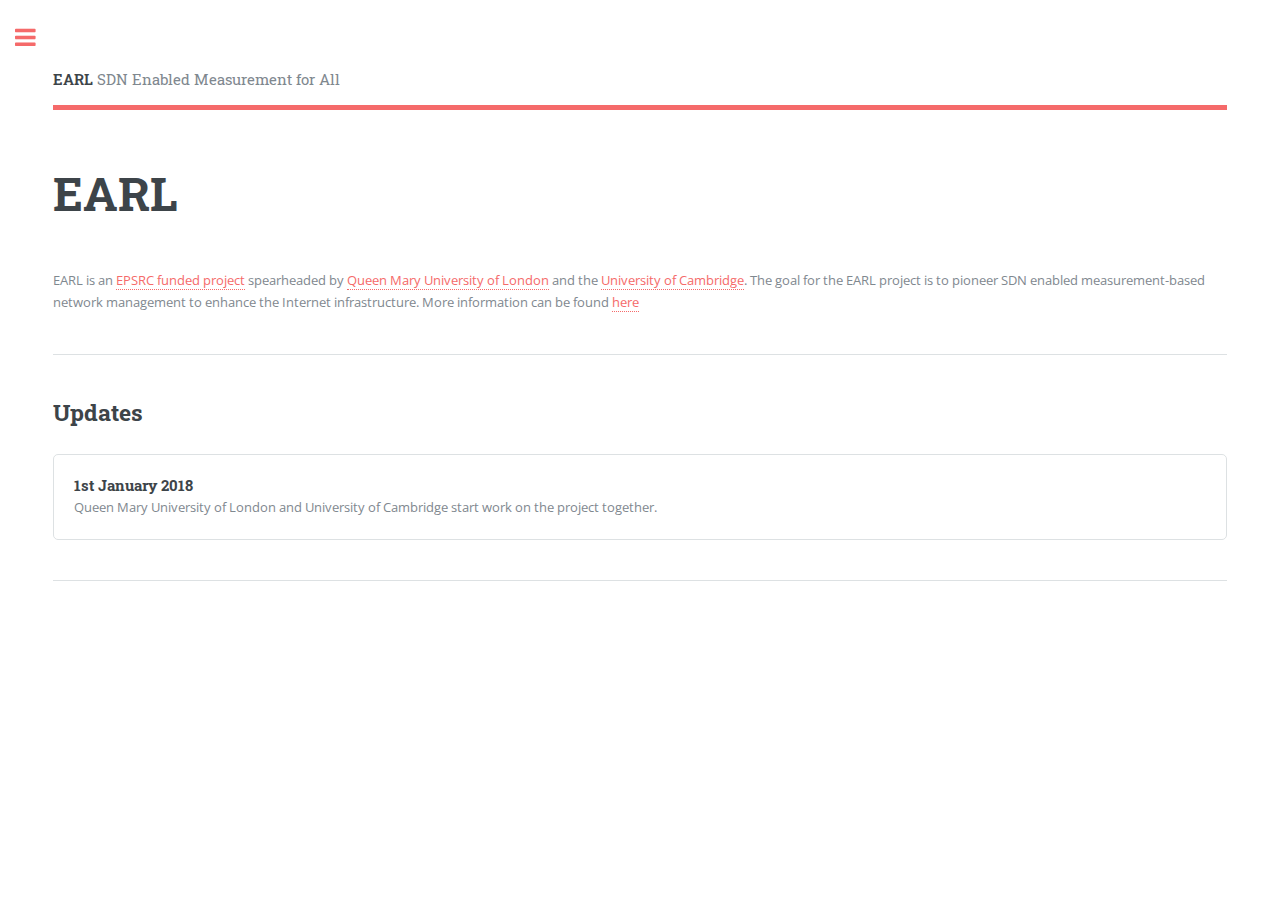
<file: index.html>
<!DOCTYPE HTML><!--
	Editorial by HTML5 UP
	html5up.net | @ajlkn
	Free for personal and commercial use under the CCA 3.0 license (html5up.net/license)
--><html><head><title>EARL - SDN Enabled Measurement for All</title><meta charset="utf-8"><meta name="viewport" content="width=device-width,initial-scale=1,user-scalable=no"><!--[if lte IE 8]><script src="assets/js/ie/html5shiv.js"></script><![endif]--><link rel="stylesheet" href="assets/css/main.css"><!--[if lte IE 9]><link rel="stylesheet" href="assets/css/ie9.css" /><![endif]--><!--[if lte IE 8]><link rel="stylesheet" href="assets/css/ie8.css" /><![endif]--></head><body><!-- Wrapper --><div id="wrapper"><!-- Main --><div id="main"><div class="inner"><!-- Header --><header id="header"><a href="index.html" class="logo"><strong>EARL</strong> SDN Enabled Measurement for All</a></header><!-- Content --><section><header class="main"><h1>EARL</h1></header><p>EARL is an <a href="http://gow.epsrc.ac.uk/NGBOViewGrant.aspx?GrantRef=EP/P025374/1">EPSRC funded project</a> spearheaded by <a href="http://www.qmul.ac.uk/">Queen Mary University of London</a> and the <a href="http://www.cam.ac.uk/">University of Cambridge</a>. The goal for the EARL project is to pioneer SDN enabled measurement-based network management to enhance the Internet infrastructure. More information can be found <a href="about.html">here</a></p><hr class="major"><h2>Updates</h2><div class="box"><h4>1st January 2018</h4>Queen Mary University of London and University of Cambridge start work on the project together.</div><hr class="major"></section></div></div><!-- Sidebar --><div id="sidebar"><div class="inner"><!-- Menu --><nav id="menu"><header class="major"><h2>Menu</h2></header><ul><li><a href="index.html">Home</a></li><li><a href="earlnet.html">EARLnet</a></li><li><a href="consortium.html">Consortium</a></li><li><a href="dissemination.html">Dissemination</a></li><li><a href="jobs.html">Jobs</a></li><li><a href="people.html">People</a></li><li><a href="code.html">Code</a></li><li><a href="about.html">About</a></li></ul></nav><!-- Section --><section><header class="major"><h2>Get in touch</h2></header><ul class="contact"><li class="fa-envelope-o"><a href="#">earl at qmul.ac.uk</a></li><li class="fa-home">United Kingdom</li></ul></section><!-- Footer --><footer id="footer"><p class="copyright">&copy; Untitled. All rights reserved. Demo Images: <a href="https://unsplash.com">Unsplash</a>. Design: <a href="https://html5up.net">HTML5 UP</a>.</p></footer></div></div></div><!-- Scripts --><script src="assets/js/jquery.min.js"></script><script src="assets/js/skel.min.js"></script><script src="assets/js/util.js"></script><!--[if lte IE 8]><script src="assets/js/ie/respond.min.js"></script><![endif]--><script src="assets/js/main.js"></script></body></html>
</file>
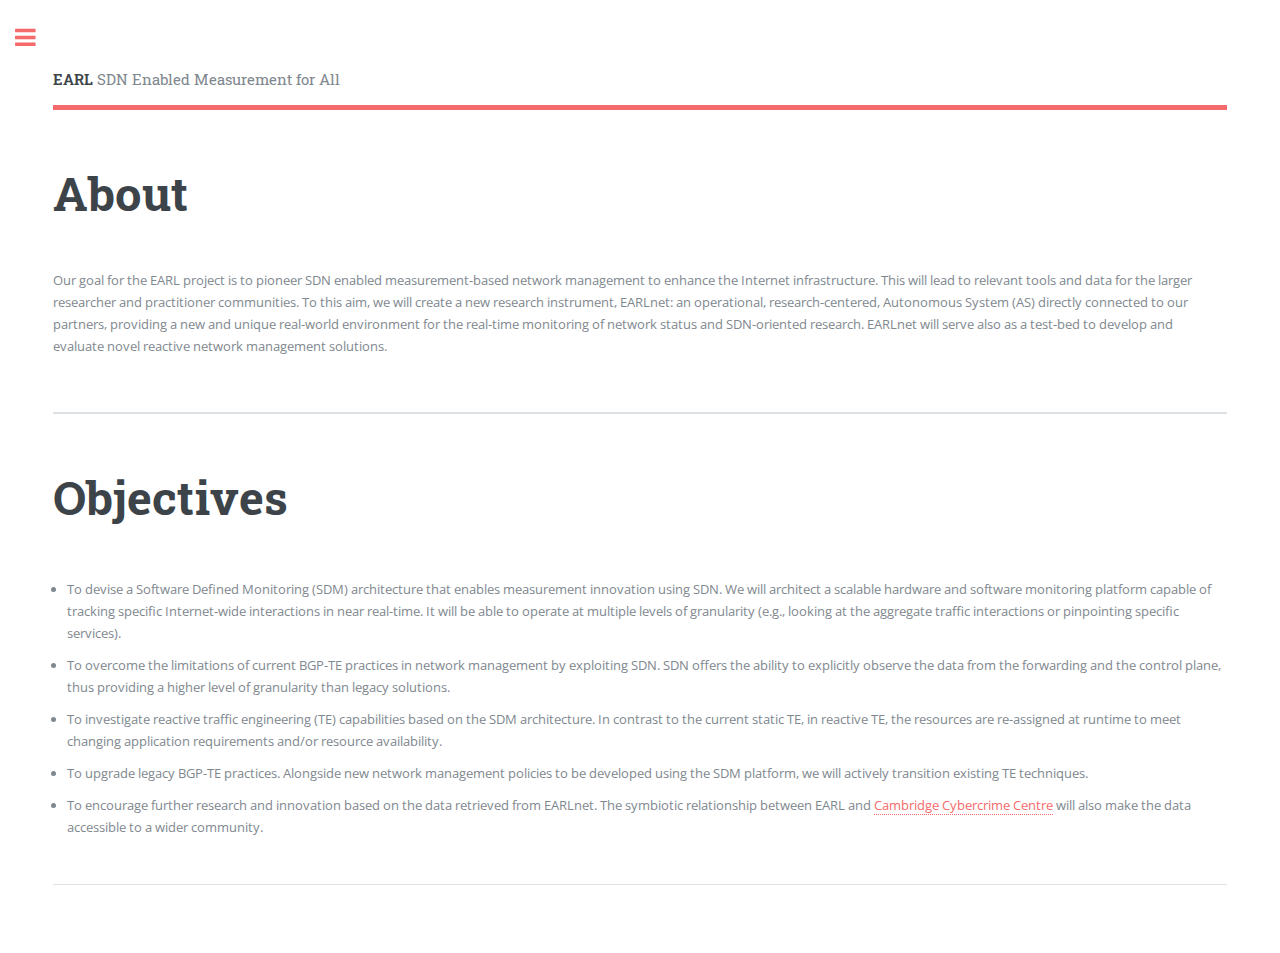
<file: about.html>
<!DOCTYPE HTML><!--
	Editorial by HTML5 UP
	html5up.net | @ajlkn
	Free for personal and commercial use under the CCA 3.0 license (html5up.net/license)
--><html><head><title>EARL - SDN Enabled Measurement for All</title><meta charset="utf-8"><meta name="viewport" content="width=device-width,initial-scale=1,user-scalable=no"><!--[if lte IE 8]><script src="assets/js/ie/html5shiv.js"></script><![endif]--><link rel="stylesheet" href="assets/css/main.css"><!--[if lte IE 9]><link rel="stylesheet" href="assets/css/ie9.css" /><![endif]--><!--[if lte IE 8]><link rel="stylesheet" href="assets/css/ie8.css" /><![endif]--></head><body><!-- Wrapper --><div id="wrapper"><!-- Main --><div id="main"><div class="inner"><!-- Header --><header id="header"><a href="index.html" class="logo"><strong>EARL</strong> SDN Enabled Measurement for All</a></header><!-- Content --><section><header class="main"><h1>About</h1></header><p>Our goal for the EARL project is to pioneer SDN enabled measurement-based network management to enhance the Internet infrastructure. This will lead to relevant tools and data for the larger researcher and practitioner communities. To this aim, we will create a new research instrument, EARLnet: an operational, research-centered, Autonomous System (AS) directly connected to our partners, providing a new and unique real-world environment for the real-time monitoring of network status and SDN-oriented research. EARLnet will serve also as a test-bed to develop and evaluate novel reactive network management solutions.</p></section><!-- Content --><section><header class="main"><h1>Objectives</h1></header><ul><li>To devise a Software Defined Monitoring (SDM) architecture that enables measurement innovation using SDN. We will architect a scalable hardware and software monitoring platform capable of tracking specific Internet-wide interactions in near real-time. It will be able to operate at multiple levels of granularity (e.g., looking at the aggregate traffic interactions or pinpointing specific services).</li><li>To overcome the limitations of current BGP-TE practices in network management by exploiting SDN. SDN offers the ability to explicitly observe the data from the forwarding and the control plane, thus providing a higher level of granularity than legacy solutions.</li><li>To investigate reactive traffic engineering (TE) capabilities based on the SDM architecture. In contrast to the current static TE, in reactive TE, the resources are re-assigned at runtime to meet changing application requirements and/or resource availability.</li><li>To upgrade legacy BGP-TE practices. Alongside new network management policies to be developed using the SDM platform, we will actively transition existing TE techniques.</li><li>To encourage further research and innovation based on the data retrieved from EARLnet. The symbiotic relationship between EARL and <a href="https://www.cambridgecybercrime.uk/">Cambridge Cybercrime Centre</a> will also make the data accessible to a wider community.</li></ul><hr class="major"></section></div></div><!-- Sidebar --><div id="sidebar"><div class="inner"><!-- Menu --><nav id="menu"><header class="major"><h2>Menu</h2></header><ul><li><a href="index.html">Home</a></li><li><a href="earlnet.html">EARLnet</a></li><li><a href="consortium.html">Consortium</a></li><li><a href="dissemination.html">Dissemination</a></li><li><a href="jobs.html">Jobs</a></li><li><a href="people.html">People</a></li><li><a href="code.html">Code</a></li><li><a href="about.html">About</a></li></ul></nav><!-- Section --><section><header class="major"><h2>Get in touch</h2></header><ul class="contact"><li class="fa-envelope-o"><a href="#">earl at qmul.ac.uk</a></li><li class="fa-home">United Kingdom</li></ul></section><!-- Footer --><footer id="footer"><p class="copyright">&copy; Untitled. All rights reserved. Demo Images: <a href="https://unsplash.com">Unsplash</a>. Design: <a href="https://html5up.net">HTML5 UP</a>.</p></footer></div></div></div><!-- Scripts --><script src="assets/js/jquery.min.js"></script><script src="assets/js/skel.min.js"></script><script src="assets/js/util.js"></script><!--[if lte IE 8]><script src="assets/js/ie/respond.min.js"></script><![endif]--><script src="assets/js/main.js"></script></body></html>
</file>
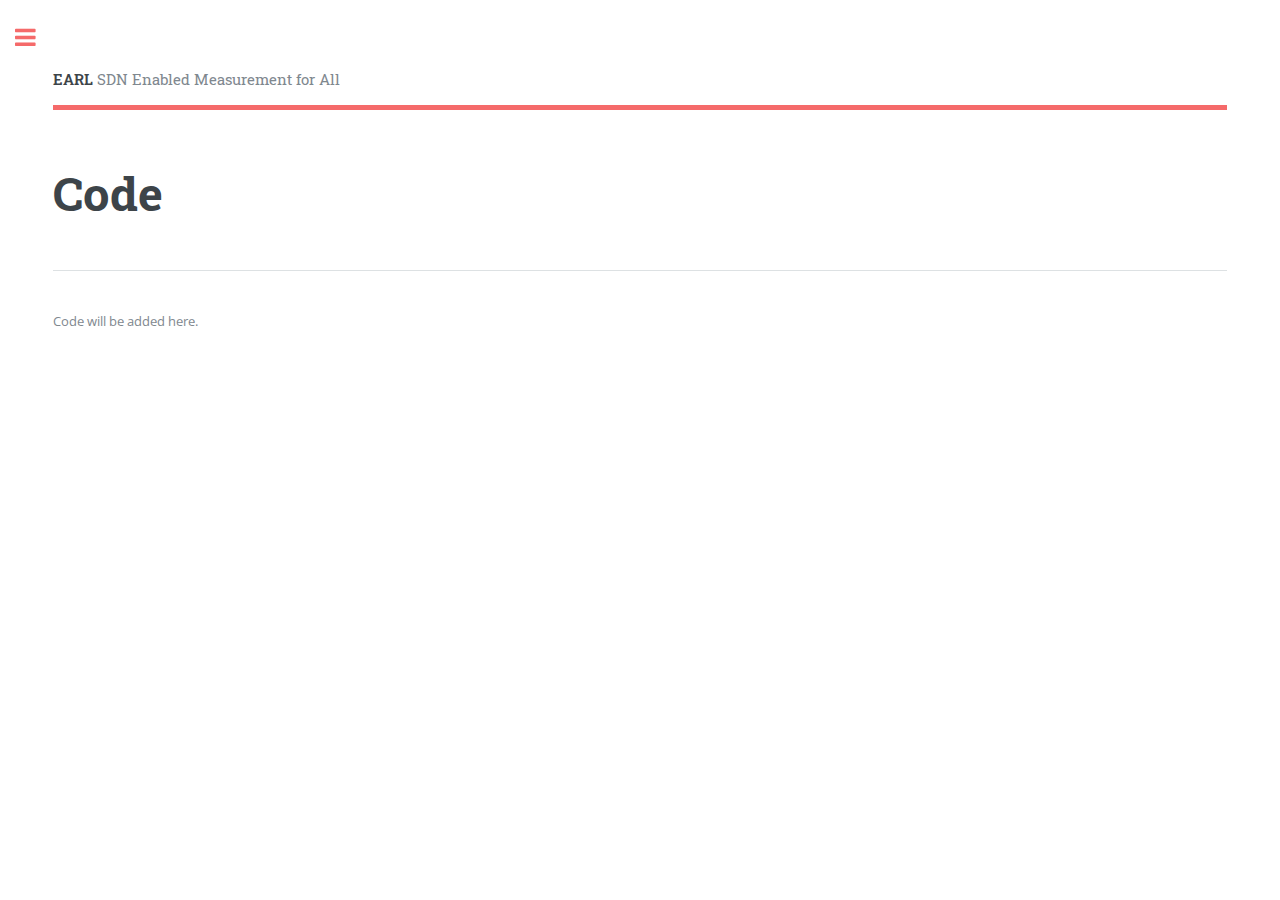
<file: code.html>
<!DOCTYPE HTML><!--
	Editorial by HTML5 UP
	html5up.net | @ajlkn
	Free for personal and commercial use under the CCA 3.0 license (html5up.net/license)
--><html><head><title>EARL - SDN Enabled Measurement for All</title><meta charset="utf-8"><meta name="viewport" content="width=device-width,initial-scale=1,user-scalable=no"><!--[if lte IE 8]><script src="assets/js/ie/html5shiv.js"></script><![endif]--><link rel="stylesheet" href="assets/css/main.css"><!--[if lte IE 9]><link rel="stylesheet" href="assets/css/ie9.css" /><![endif]--><!--[if lte IE 8]><link rel="stylesheet" href="assets/css/ie8.css" /><![endif]--></head><body><!-- Wrapper --><div id="wrapper"><!-- Main --><div id="main"><div class="inner"><header id="header"><a href="index.html" class="logo"><strong>EARL</strong> SDN Enabled Measurement for All</a></header><!-- Content --><section><header class="main"><h1>Code</h1></header><hr class="major"><p>Code will be added here.</p></section></div></div><!-- Sidebar --><div id="sidebar"><div class="inner"><!-- Menu --><nav id="menu"><header class="major"><h2>Menu</h2></header><ul><li><a href="index.html">Home</a></li><li><a href="earlnet.html">EARLnet</a></li><li><a href="consortium.html">Consortium</a></li><li><a href="dissemination.html">Dissemination</a></li><li><a href="jobs.html">Jobs</a></li><li><a href="people.html">People</a></li><li><a href="code.html">Code</a></li><li><a href="about.html">About</a></li></ul></nav><!-- Section --><section><header class="major"><h2>Get in touch</h2></header><ul class="contact"><li class="fa-envelope-o"><a href="#">earl at qmul.ac.uk</a></li><li class="fa-home">United Kingdom</li></ul></section><!-- Footer --><footer id="footer"><p class="copyright">&copy; Untitled. All rights reserved. Demo Images: <a href="https://unsplash.com">Unsplash</a>. Design: <a href="https://html5up.net">HTML5 UP</a>.</p></footer></div></div></div><!-- Scripts --><script src="assets/js/jquery.min.js"></script><script src="assets/js/skel.min.js"></script><script src="assets/js/util.js"></script><!--[if lte IE 8]><script src="assets/js/ie/respond.min.js"></script><![endif]--><script src="assets/js/main.js"></script></body></html>
</file>
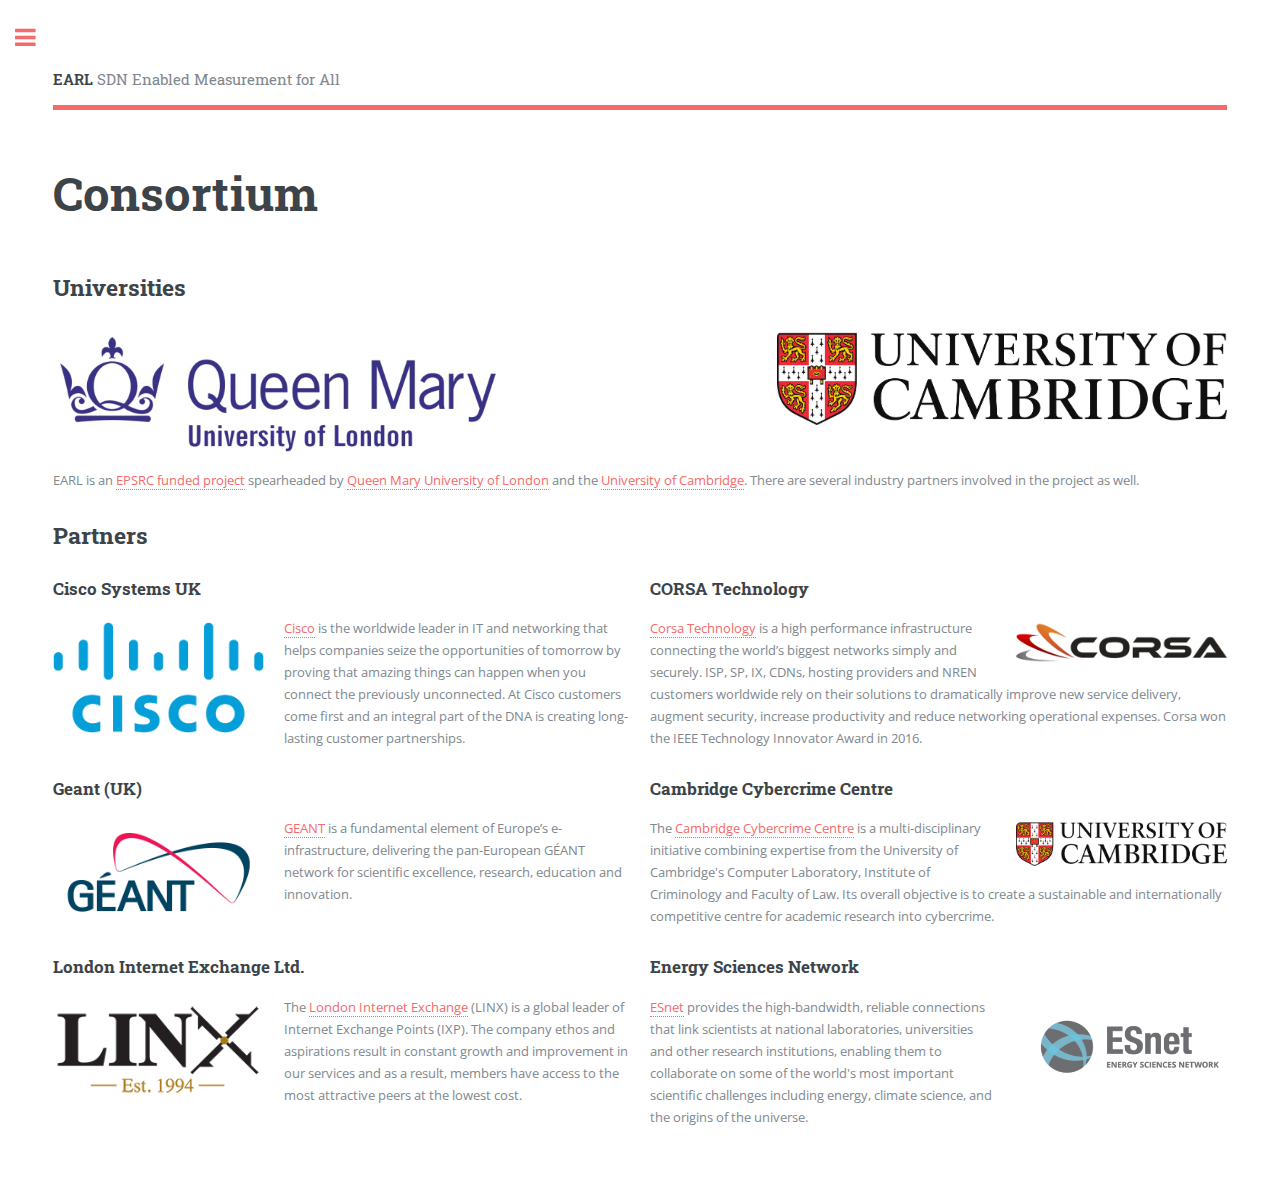
<file: consortium.html>
<!DOCTYPE HTML><!--
	Editorial by HTML5 UP
	html5up.net | @ajlkn
	Free for personal and commercial use under the CCA 3.0 license (html5up.net/license)
--><html><head><title>EARL - SDN Enabled Measurement for All</title><meta charset="utf-8"><meta name="viewport" content="width=device-width,initial-scale=1,user-scalable=no"><!--[if lte IE 8]><script src="assets/js/ie/html5shiv.js"></script><![endif]--><link rel="stylesheet" href="assets/css/main.css"><!--[if lte IE 9]><link rel="stylesheet" href="assets/css/ie9.css" /><![endif]--><!--[if lte IE 8]><link rel="stylesheet" href="assets/css/ie8.css" /><![endif]--></head><body><!-- Wrapper --><div id="wrapper"><!-- Main --><div id="main"><div class="inner"><header id="header"><a href="index.html" class="logo"><strong>EARL</strong> SDN Enabled Measurement for All</a></header><!-- Content --><section><header class="main"><h1>Consortium</h1></header><!--<span class="image main"><img src="images/pic11.jpg" alt="" /></span>--><!-- Content --><h2 id="content">Universities</h2><p><a href="http://www.qmul.ac.uk/"><span class="image left"><img src="images/qmul.jpg" alt=""></span></a><a href="http://www.cam.ac.uk/"><span class="image right"><img src="images/cam logo.jpg" alt=""></span></a></p><div class="row"><p>EARL is an <a href="http://gow.epsrc.ac.uk/NGBOViewGrant.aspx?GrantRef=EP/P025374/1">EPSRC funded project</a> spearheaded by <a href="http://www.qmul.ac.uk/">Queen Mary University of London</a> and the <a href="http://www.cam.ac.uk/">University of Cambridge</a>. There are several industry partners involved in the project as well.</p></div><h2 id="content">Partners</h2><div class="row"><div class="6u 12u$(small)"><h3>Cisco Systems UK</h3><p><span class="image left"><img src="images/2000px-Cisco_logo.svg.png" alt=""></span><a href="https://www.cisco.com/c/en_uk/index.html">Cisco</a> is the worldwide leader in IT and networking that helps companies seize the opportunities of tomorrow by proving that amazing things can happen when you connect the previously unconnected. At Cisco customers come first and an integral part of the DNA is creating long-lasting customer partnerships.</p></div><div class="6u 12u$(small)"><h3>CORSA Technology</h3><p><span class="image right"><img src="images/corsa-technology-logo.png" alt=""></span><a href="https://www.corsa.com">Corsa Technology</a> is a high performance infrastructure connecting the world’s biggest networks simply and securely. ISP, SP, IX, CDNs, hosting providers and NREN customers worldwide rely on their solutions to dramatically improve new service delivery, augment security, increase productivity and reduce networking operational expenses. Corsa won the IEEE Technology Innovator Award in 2016.</p></div><div class="6u 12u$(small)"><h3>Geant (UK)</h3><p><span class="image left"><img src="images/GEANT_logo_2015.jpg" alt=""></span><a href="https://www.geant.org/">GEANT</a> is a fundamental element of Europe’s e-infrastructure, delivering the pan-European GÉANT network for scientific excellence, research, education and innovation.</p></div><div class="6u 12u$(small)"><h3>Cambridge Cybercrime Centre</h3><p><span class="image right"><img src="images/cam logo.jpg" alt=""></span>The <a href="https://www.cambridgecybercrime.uk/">Cambridge Cybercrime Centre</a> is a multi-disciplinary initiative combining expertise from the University of Cambridge's Computer Laboratory, Institute of Criminology and Faculty of Law. Its overall objective is to create a sustainable and internationally competitive centre for academic research into cybercrime.</p></div><div class="6u 12u$(small)"><h3>London Internet Exchange Ltd.</h3><p><span class="image left"><img src="images/linxlogo.png" alt=""></span>The <a href="https://www.linx.net/">London Internet Exchange</a> (LINX) is a global leader of Internet Exchange Points (IXP). The company ethos and aspirations result in constant growth and improvement in our services and as a result, members have access to the most attractive peers at the lowest cost.</p></div><div class="6u 12u$(small)"><h3>Energy Sciences Network</h3><p><span class="image right"><img src="images/ESnetlogo.png" alt=""></span><a href="https://www.es.net/">ESnet</a> provides the high-bandwidth, reliable connections that link scientists at national laboratories, universities and other research institutions, enabling them to collaborate on some of the world's most important scientific challenges including energy, climate science, and the origins of the universe.</p></div></div></section></div></div><!-- Sidebar --><div id="sidebar"><div class="inner"><!-- Menu --><nav id="menu"><header class="major"><h2>Menu</h2></header><ul><li><a href="index.html">Home</a></li><li><a href="earlnet.html">EARLnet</a></li><li><a href="consortium.html">Consortium</a></li><li><a href="dissemination.html">Dissemination</a></li><li><a href="jobs.html">Jobs</a></li><li><a href="people.html">People</a></li><li><a href="code.html">Code</a></li><li><a href="about.html">About</a></li></ul></nav><!-- Section --><section><header class="major"><h2>Get in touch</h2></header><ul class="contact"><li class="fa-envelope-o"><a href="#">earl at qmul.ac.uk</a></li><li class="fa-home">United Kingdom</li></ul></section><!-- Footer --><footer id="footer"><p class="copyright">&copy; Untitled. All rights reserved. Demo Images: <a href="https://unsplash.com">Unsplash</a>. Design: <a href="https://html5up.net">HTML5 UP</a>.</p></footer></div></div></div><!-- Scripts --><script src="assets/js/jquery.min.js"></script><script src="assets/js/skel.min.js"></script><script src="assets/js/util.js"></script><!--[if lte IE 8]><script src="assets/js/ie/respond.min.js"></script><![endif]--><script src="assets/js/main.js"></script></body></html>
</file>
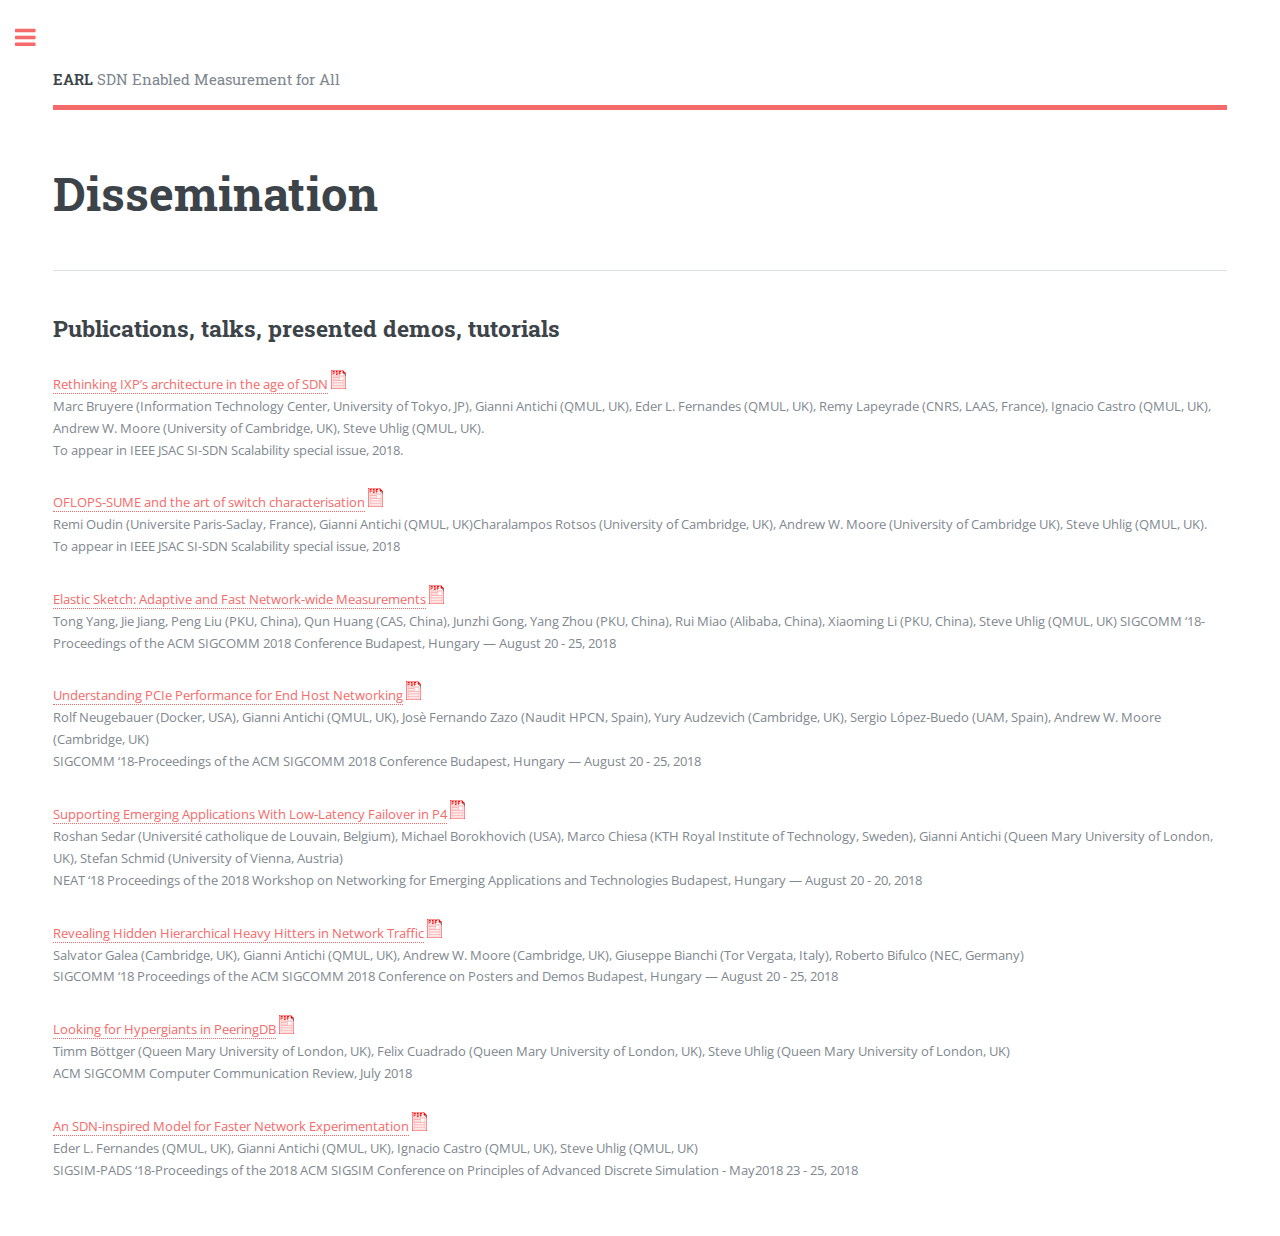
<file: dissemination.html>
<!DOCTYPE HTML>

<html>
	<head>
		<title>EARL - SDN Enabled Measurement for All</title>
		<meta charset="utf-8" />
		<meta name="viewport" content="width=device-width, initial-scale=1, user-scalable=no" />
		
		<link rel="stylesheet" href="/assets/css/main.css" />
		
		
	</head>
	<body>

		
			<div id="wrapper">

				
					<div id="main">
						<div class="inner">

							
								<header id="header">
									<a href="index.html" class="logo"><strong>EARL</strong> SDN Enabled Measurement for All</a>
								</header>

							
							
<section>


<header class="main">
    <h1>Dissemination</h1>
</header>

<hr class="major" />

<h2 id="publications-talks-presented-demos-tutorials">Publications, talks, presented demos, tutorials</h2>

<p><a href="/papers/IXP-JSAC.pdf">Rethinking IXP&rsquo;s architecture in the age of SDN</a> <img src="/images/pdf-icon.png" alt="drawing" width="15"/><br/>
Marc Bruyere (Information Technology Center, University of Tokyo, JP), Gianni Antichi (QMUL, UK), Eder L. Fernandes (QMUL, UK), Remy Lapeyrade (CNRS, LAAS, France), Ignacio Castro (QMUL, UK), Andrew W. Moore (University of Cambridge, UK), Steve Uhlig (QMUL, UK).<br/>
To appear in IEEE JSAC SI-SDN Scalability special issue, 2018.</p>

<p><a href="/papers/OFLOPS-SUME-JSAC.pdf">OFLOPS-SUME and the art of switch characterisation</a> <img src="/images/pdf-icon.png" alt="drawing" width="15"/><br/>
Remi Oudin (Universite Paris-Saclay, France), Gianni Antichi (QMUL, UK)Charalampos Rotsos (University of Cambridge, UK), Andrew W. Moore (University of Cambridge UK), Steve Uhlig (QMUL, UK).<br/>
To appear in IEEE JSAC SI-SDN Scalability special issue, 2018</p>

<p><a href="/papers/p561-yang.pdf">Elastic Sketch: Adaptive and Fast Network-wide Measurements</a> <img src="/images/pdf-icon.png" alt="drawing" width="15"/><br/>
Tong Yang, Jie Jiang, Peng Liu (PKU, China), Qun Huang (CAS, China), Junzhi Gong, Yang Zhou (PKU, China), Rui Miao (Alibaba, China), Xiaoming Li (PKU, China), Steve Uhlig (QMUL, UK)
SIGCOMM &lsquo;18-Proceedings of the ACM SIGCOMM 2018 Conference Budapest, Hungary — August 20 - 25, 2018</p>

<p><a href="/papers/p327-neugebauer.pdf">Understanding PCIe Performance for End Host Networking</a> <img src="/images/pdf-icon.png" alt="drawing" width="15"/><br/>
Rolf Neugebauer (Docker, USA), Gianni Antichi (QMUL, UK), Josè Fernando Zazo (Naudit HPCN, Spain), Yury Audzevich (Cambridge, UK), Sergio López-Buedo (UAM, Spain), Andrew W. Moore (Cambridge, UK)<br/>
SIGCOMM &lsquo;18-Proceedings of the ACM SIGCOMM 2018 Conference Budapest, Hungary — August 20 - 25, 2018</p>

<p><a href="/papers/p52-Sedar.pdf">Supporting Emerging Applications With Low-Latency Failover in P4</a> <img src="/images/pdf-icon.png" alt="drawing" width="15"/><br/>
Roshan Sedar  (Université catholique de Louvain, Belgium), Michael Borokhovich (USA), Marco Chiesa (KTH Royal Institute of Technology, Sweden), Gianni Antichi (Queen Mary University of London, UK), Stefan Schmid  (University of Vienna, Austria)<br/>
NEAT &lsquo;18 Proceedings of the 2018 Workshop on Networking for Emerging Applications and Technologies Budapest, Hungary — August 20 - 20, 2018</p>

<p><a href="/papers/p81-Galea.pdf">Revealing Hidden Hierarchical Heavy Hitters in Network Traffic</a> <img src="/images/pdf-icon.png" alt="drawing" width="15"/><br/>
Salvator Galea (Cambridge, UK), Gianni Antichi (QMUL, UK), Andrew W. Moore (Cambridge, UK), Giuseppe Bianchi (Tor Vergata, Italy), Roberto Bifulco (NEC, Germany)<br/>
SIGCOMM &lsquo;18 Proceedings of the ACM SIGCOMM 2018 Conference on Posters and Demos Budapest, Hungary — August 20 - 25, 2018</p>

<p><a href="/papers/hypergiants.pdf">Looking for Hypergiants in PeeringDB</a> <img src="/images/pdf-icon.png" alt="drawing" width="15"/><br/>
Timm Böttger (Queen Mary University of London, UK), Felix Cuadrado (Queen Mary University of London, UK), Steve Uhlig (Queen Mary University of London, UK)<br/>
ACM SIGCOMM Computer Communication Review, July 2018</p>

<p><a href="/papers/horse_pads.pdf">An SDN-inspired Model for Faster Network Experimentation</a> <img src="/images/pdf-icon.png" alt="drawing" width="15"/> <br/>
Eder L. Fernandes (QMUL, UK), Gianni Antichi (QMUL, UK), Ignacio Castro (QMUL, UK), Steve Uhlig (QMUL, UK)<br/>
SIGSIM-PADS &lsquo;18-Proceedings of the 2018 ACM SIGSIM Conference on Principles of Advanced Discrete Simulation - May2018 23 - 25, 2018</p>

<!-- ## Standardization efforts
IETF Internet Drafts will be added here.

<hr class="major" />

## Published software
Software will be added here.

<hr class="major" />

## Press desk
Press articles and material will be added here.

<hr class="major" />

## Videos
Videos will be added here. -->

</section>

						</div>
					</div>

				
					<div id="sidebar">
						<div class="inner">

							
								<nav id="menu">
	<header class="major">
		<h2>Menu</h2>
	</header>
	<ul>
	 
	 	<li><a href="/">Home</a></li>
	 
	 	<li><a href="/earlnet/">EARLnet</a></li>
	 
	 	<li><a href="/consortium/">Consortium</a></li>
	 
	 	<li><a href="/dissemination/">Dissemination</a></li>
	 
	 	<li><a href="/jobs/">Jobs</a></li>
	 
	 	<li><a href="/people/">People</a></li>
	 
	 	<li><a href="/code/">Code</a></li>
	 
	 	<li><a href="/about/">About</a></li>
	 

		
	</ul>
</nav>

							
								<section>
	<header class="major">
		<h2>Get in touch</h2>
	</header>
	<ul class="contact">
		<li class="fa-envelope-o"><a href="#">earl at qmul.ac.uk</a></li>
		<li class="fa-home">United Kingdom</li>
	</ul>
</section>

							
								<footer id="footer">
	<p class="copyright">&copy; Untitled. All rights reserved. Demo Images: <a href="https://unsplash.com">Unsplash</a>. Design: <a href="https://html5up.net">HTML5 UP</a>.</p>
</footer>

						</div>
					</div>

			</div>

		
			<script src="/assets/js/jquery.min.js"></script>
			<script src="/assets/js/skel.min.js"></script>
			<script src="/assets/js/util.js"></script>
			
			<script src="/assets/js/main.js"></script>

	</body>
</html>
</file>
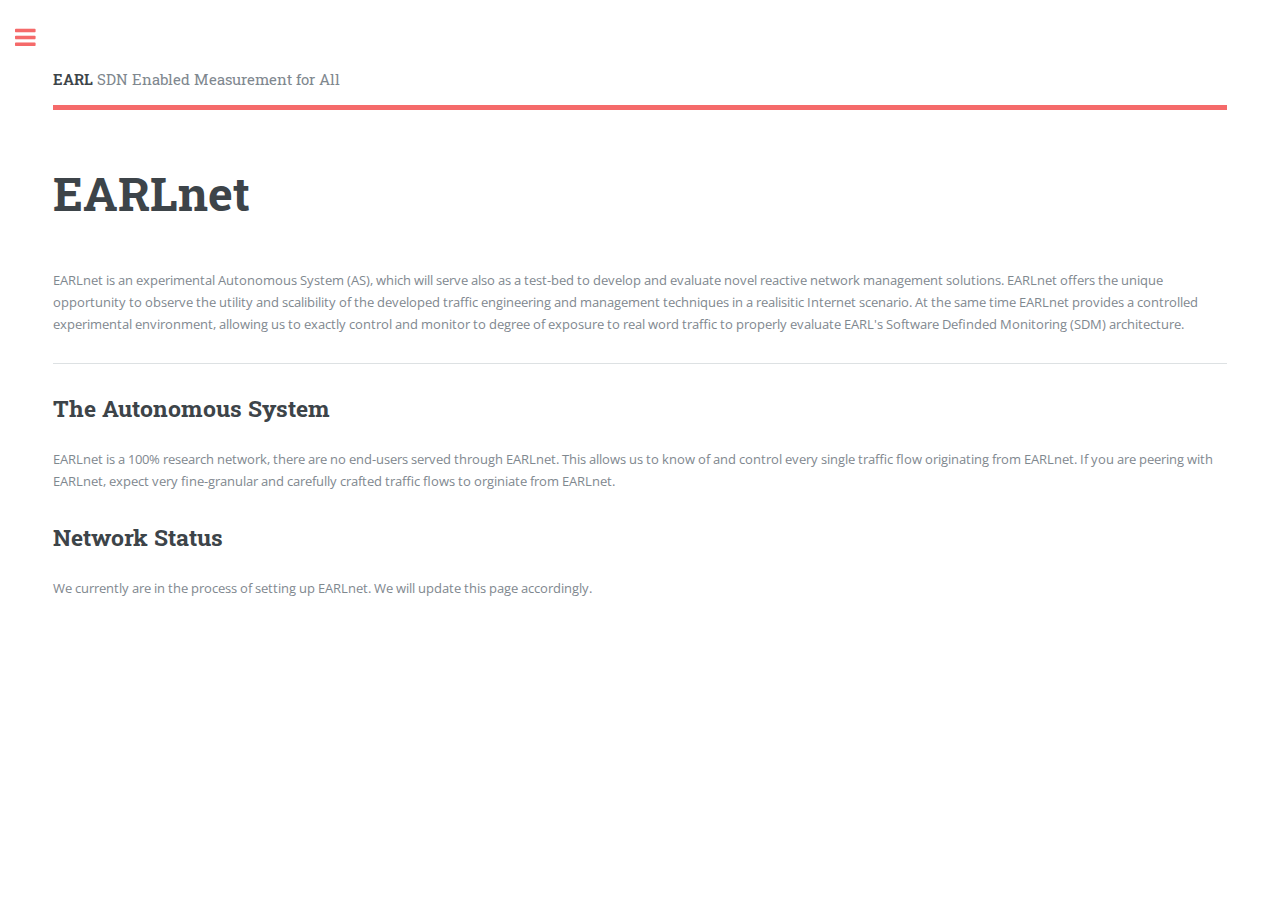
<file: earlnet.html>
<!DOCTYPE HTML><!--
	Editorial by HTML5 UP
	html5up.net | @ajlkn
	Free for personal and commercial use under the CCA 3.0 license (html5up.net/license)
--><html><head><title>EARL - SDN Enabled Measurement for All</title><meta charset="utf-8"><meta name="viewport" content="width=device-width,initial-scale=1,user-scalable=no"><!--[if lte IE 8]><script src="assets/js/ie/html5shiv.js"></script><![endif]--><link rel="stylesheet" href="assets/css/main.css"><!--[if lte IE 9]><link rel="stylesheet" href="assets/css/ie9.css" /><![endif]--><!--[if lte IE 8]><link rel="stylesheet" href="assets/css/ie8.css" /><![endif]--></head><body><!-- Wrapper --><div id="wrapper"><!-- Main --><div id="main"><div class="inner"><header id="header"><a href="index.html" class="logo"><strong>EARL</strong> SDN Enabled Measurement for All</a></header><!-- Content --><section><header class="main"><h1>EARLnet</h1></header>EARLnet is an experimental Autonomous System (AS), which will serve also as a test-bed to develop and evaluate novel reactive network management solutions. EARLnet offers the unique opportunity to observe the utility and scalibility of the developed traffic engineering and management techniques in a realisitic Internet scenario. At the same time EARLnet provides a controlled experimental environment, allowing us to exactly control and monitor to degree of exposure to real word traffic to properly evaluate EARL's Software Definded Monitoring (SDM) architecture.<hr><h2 id="content">The Autonomous System</h2>EARLnet is a 100% research network, there are no end-users served through EARLnet. This allows us to know of and control every single traffic flow originating from EARLnet. If you are peering with EARLnet, expect very fine-granular and carefully crafted traffic flows to orginiate from EARLnet.</section><h2 id="content">Network Status</h2>We currently are in the process of setting up EARLnet. We will update this page accordingly.</div></div><!-- Sidebar --><div id="sidebar"><div class="inner"><!-- Menu --><nav id="menu"><header class="major"><h2>Menu</h2></header><ul><li><a href="index.html">Home</a></li><li><a href="earlnet.html">EARLnet</a></li><li><a href="consortium.html">Consortium</a></li><li><a href="dissemination.html">Dissemination</a></li><li><a href="jobs.html">Jobs</a></li><li><a href="people.html">People</a></li><li><a href="code.html">Code</a></li><li><a href="about.html">About</a></li></ul></nav><!-- Section --><section><header class="major"><h2>Get in touch</h2></header><ul class="contact"><li class="fa-envelope-o"><a href="#">earl at qmul.ac.uk</a></li><li class="fa-home">United Kingdom</li></ul></section><!-- Footer --><footer id="footer"><p class="copyright">&copy; Untitled. All rights reserved. Demo Images: <a href="https://unsplash.com">Unsplash</a>. Design: <a href="https://html5up.net">HTML5 UP</a>.</p></footer></div></div></div><!-- Scripts --><script src="assets/js/jquery.min.js"></script><script src="assets/js/skel.min.js"></script><script src="assets/js/util.js"></script><!--[if lte IE 8]><script src="assets/js/ie/respond.min.js"></script><![endif]--><script src="assets/js/main.js"></script></body></html>
</file>
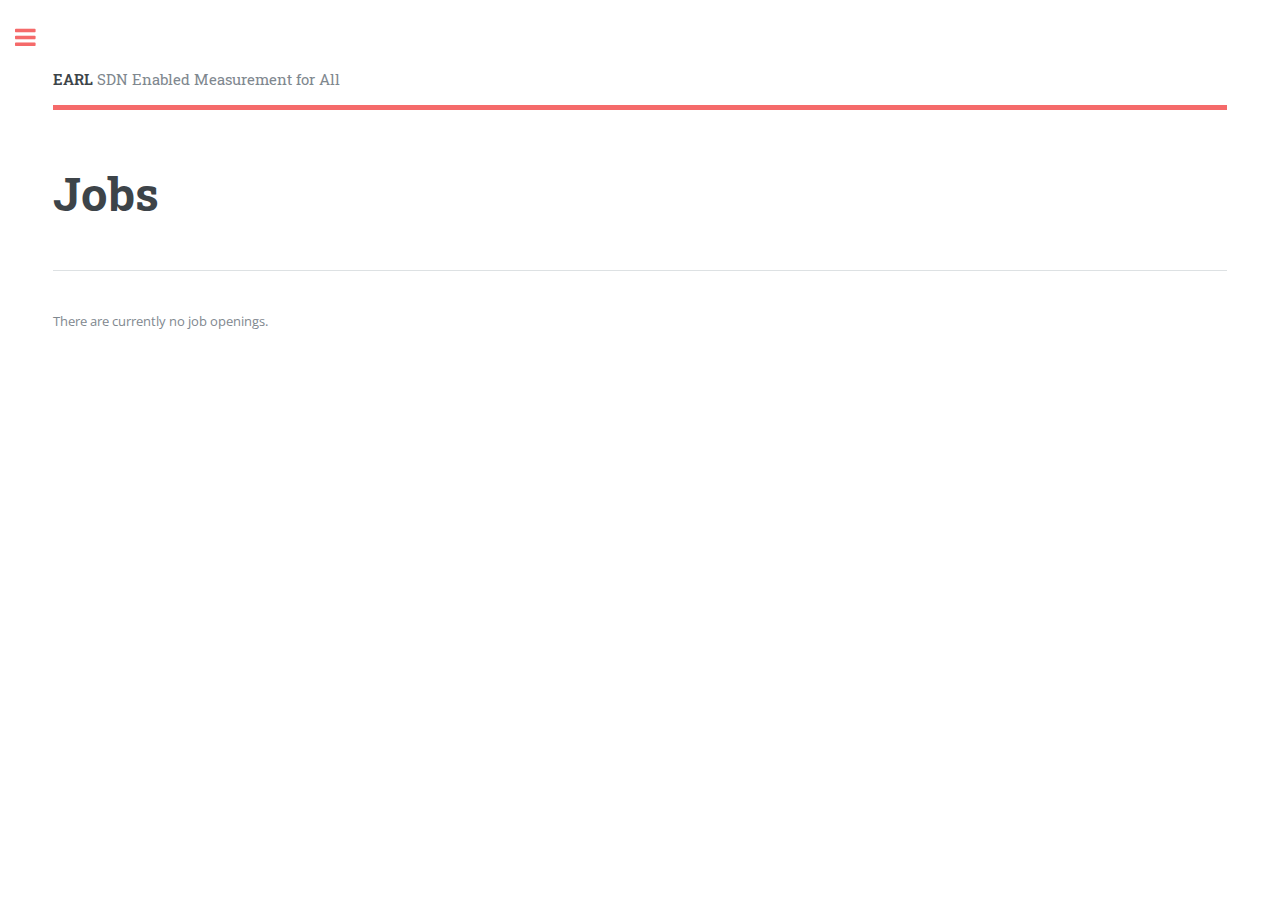
<file: jobs.html>
<!DOCTYPE HTML><!--
	Editorial by HTML5 UP
	html5up.net | @ajlkn
	Free for personal and commercial use under the CCA 3.0 license (html5up.net/license)
--><html><head><title>EARL - SDN Enabled Measurement for All</title><meta charset="utf-8"><meta name="viewport" content="width=device-width,initial-scale=1,user-scalable=no"><!--[if lte IE 8]><script src="assets/js/ie/html5shiv.js"></script><![endif]--><link rel="stylesheet" href="assets/css/main.css"><!--[if lte IE 9]><link rel="stylesheet" href="assets/css/ie9.css" /><![endif]--><!--[if lte IE 8]><link rel="stylesheet" href="assets/css/ie8.css" /><![endif]--></head><body><!-- Wrapper --><div id="wrapper"><!-- Main --><div id="main"><div class="inner"><header id="header"><a href="index.html" class="logo"><strong>EARL</strong> SDN Enabled Measurement for All</a></header><!-- Content --><section><header class="main"><h1>Jobs</h1></header><hr class="major"><p>There are currently no job openings.</p></section></div></div><!-- Sidebar --><div id="sidebar"><div class="inner"><!-- Menu --><nav id="menu"><header class="major"><h2>Menu</h2></header><ul><li><a href="index.html">Home</a></li><li><a href="earlnet.html">EARLnet</a></li><li><a href="consortium.html">Consortium</a></li><li><a href="dissemination.html">Dissemination</a></li><li><a href="jobs.html">Jobs</a></li><li><a href="people.html">People</a></li><li><a href="code.html">Code</a></li><li><a href="about.html">About</a></li></ul></nav><!-- Section --><section><header class="major"><h2>Get in touch</h2></header><ul class="contact"><li class="fa-envelope-o"><a href="#">earl at qmul.ac.uk</a></li><li class="fa-home">United Kingdom</li></ul></section><!-- Footer --><footer id="footer"><p class="copyright">&copy; Untitled. All rights reserved. Demo Images: <a href="https://unsplash.com">Unsplash</a>. Design: <a href="https://html5up.net">HTML5 UP</a>.</p></footer></div></div></div><!-- Scripts --><script src="assets/js/jquery.min.js"></script><script src="assets/js/skel.min.js"></script><script src="assets/js/util.js"></script><!--[if lte IE 8]><script src="assets/js/ie/respond.min.js"></script><![endif]--><script src="assets/js/main.js"></script></body></html>
</file>
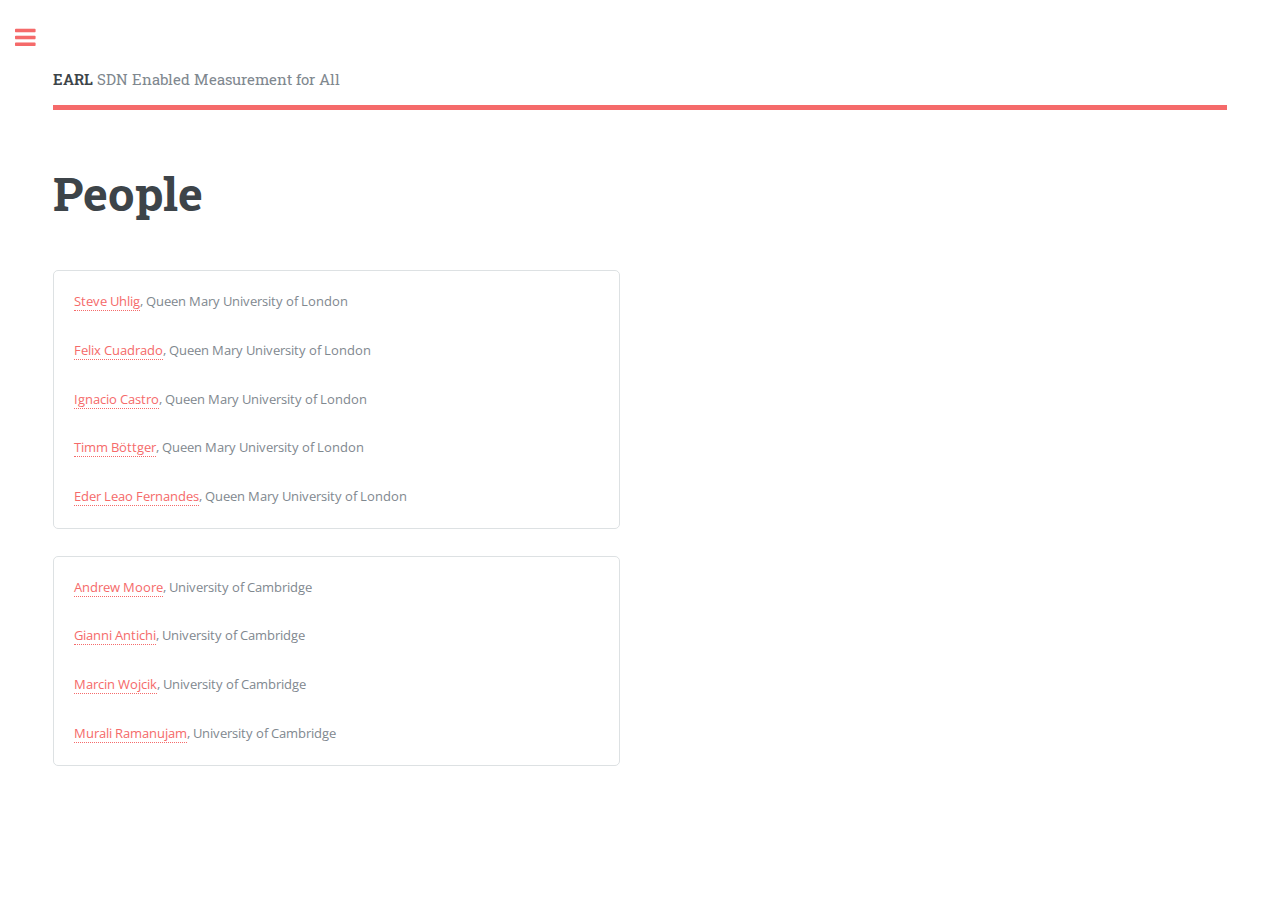
<file: people.html>
<!DOCTYPE HTML><!--
	Editorial by HTML5 UP
	html5up.net | @ajlkn
	Free for personal and commercial use under the CCA 3.0 license (html5up.net/license)
--><html><head><title>EARL - SDN Enabled Measurement for All</title><meta charset="utf-8"><meta name="viewport" content="width=device-width,initial-scale=1,user-scalable=no"><!--[if lte IE 8]><script src="assets/js/ie/html5shiv.js"></script><![endif]--><link rel="stylesheet" href="assets/css/main.css"><!--[if lte IE 9]><link rel="stylesheet" href="assets/css/ie9.css" /><![endif]--><!--[if lte IE 8]><link rel="stylesheet" href="assets/css/ie8.css" /><![endif]--></head><body><!-- Wrapper --><div id="wrapper"><!-- Main --><div id="main"><div class="inner"><!-- Header --><header id="header"><a href="index.html" class="logo"><strong>EARL</strong> SDN Enabled Measurement for All</a></header><!-- Content --><section><header class="main"><h1>People</h1></header><div class="row 200%"><div class="6u$ 12u$(medium)"><div class="box"><p><a href="http://www.eecs.qmul.ac.uk/profiles/uhligsteve.html">Steve Uhlig</a>, Queen Mary University of London</p><p><a href="http://www.eecs.qmul.ac.uk/profiles/cuadradofelix.html">Felix Cuadrado</a>, Queen Mary University of London</p><p><a href="http://experts.webapps.qmul.ac.uk/expert.php?id=3622">Ignacio Castro</a>, Queen Mary University of London</p><p><a href="http://www.eecs.qmul.ac.uk/~boettget/">Timm Böttger</a>, Queen Mary University of London</p><p><a href="http://www.eecs.qmul.ac.uk/~eleao/">Eder Leao Fernandes</a>, Queen Mary University of London</p></div></div><div class="6u 12u$(medium)"><div class="box"><p><a href="http://www.cl.cam.ac.uk/~awm22/">Andrew Moore</a>, University of Cambridge</p><p><a href="https://www.cl.cam.ac.uk/~ga288/">Gianni Antichi</a>, University of Cambridge</p><p><a href="#">Marcin Wojcik</a>, University of Cambridge</p><p><a href="#">Murali Ramanujam</a>, University of Cambridge</p></div></div></div></section></div></div><!-- Sidebar --><div id="sidebar"><div class="inner"><!-- Menu --><nav id="menu"><header class="major"><h2>Menu</h2></header><ul><li><a href="index.html">Home</a></li><li><a href="earlnet.html">EARLnet</a></li><li><a href="consortium.html">Consortium</a></li><li><a href="dissemination.html">Dissemination</a></li><li><a href="jobs.html">Jobs</a></li><li><a href="people.html">People</a></li><li><a href="code.html">Code</a></li><li><a href="about.html">About</a></li></ul></nav><!-- Section --><section><header class="major"><h2>Get in touch</h2></header><ul class="contact"><li class="fa-envelope-o"><a href="#">earl at qmul.ac.uk</a></li><li class="fa-home">United Kingdom</li></ul></section><!-- Footer --><footer id="footer"><p class="copyright">&copy; Untitled. All rights reserved. Demo Images: <a href="https://unsplash.com">Unsplash</a>. Design: <a href="https://html5up.net">HTML5 UP</a>.</p></footer></div></div></div><!-- Scripts --><script src="assets/js/jquery.min.js"></script><script src="assets/js/skel.min.js"></script><script src="assets/js/util.js"></script><!--[if lte IE 8]><script src="assets/js/ie/respond.min.js"></script><![endif]--><script src="assets/js/main.js"></script></body></html>
</file>
<file: assets/css/ie9.css>
/*
	Editorial by HTML5 UP
	html5up.net | @ajlkn
	Free for personal and commercial use under the CCA 3.0 license (html5up.net/license)
*/

/* Features */

	.features:after {
		clear: both;
		content: '';
		display: block;
	}

	.features article {
		float: left;
	}

		.features article:after {
			clear: both;
			content: '';
			display: block;
		}

		.features article .icon {
			float: left;
		}

/* Posts */

	.posts:after {
		clear: both;
		content: '';
		display: block;
	}

	.posts article {
		float: left;
	}

/* Main */

	#main {
		padding-left: 24em;
	}

/* Sidebar */

	#sidebar {
		position: absolute;
		top: 0;
		left: 0;
		min-height: 100%;
		width: 24em;
	}

/* Banner */

	#banner:after {
		clear: both;
		content: '';
		display: block;
	}

	#banner .content {
		float: left;
		padding-right: 4em;
	}

	#banner .image {
		float: left;
		margin-left: 0;
	}
</file>
<file: assets/css/main.css>
@import url(font-awesome.min.css);
@import url("https://fonts.googleapis.com/css?family=Open+Sans:400,600,400italic,600italic|Roboto+Slab:400,700");

/*
	Editorial by HTML5 UP
	html5up.net | @ajlkn
	Free for personal and commercial use under the CCA 3.0 license (html5up.net/license)
*/

/* Reset */

	html, body, div, span, applet, object, iframe, h1, h2, h3, h4, h5, h6, p, blockquote, pre, a, abbr, acronym, address, big, cite, code, del, dfn, em, img, ins, kbd, q, s, samp, small, strike, strong, sub, sup, tt, var, b, u, i, center, dl, dt, dd, ol, ul, li, fieldset, form, label, legend, table, caption, tbody, tfoot, thead, tr, th, td, article, aside, canvas, details, embed, figure, figcaption, footer, header, hgroup, menu, nav, output, ruby, section, summary, time, mark, audio, video {
		margin: 0;
		padding: 0;
		border: 0;
		font-size: 100%;
		font: inherit;
		vertical-align: baseline;
	}

	article, aside, details, figcaption, figure, footer, header, hgroup, menu, nav, section {
		display: block;
	}

	body {
		line-height: 1;
	}

	ol, ul {
		list-style: none;
	}

	blockquote, q {
		quotes: none;
	}

	blockquote:before, blockquote:after, q:before, q:after {
		content: '';
		content: none;
	}

	table {
		border-collapse: collapse;
		border-spacing: 0;
	}

	body {
		-webkit-text-size-adjust: none;
	}

/* Box Model */

	*, *:before, *:after {
		-moz-box-sizing: border-box;
		-webkit-box-sizing: border-box;
		box-sizing: border-box;
	}

/* Grid */

	.row {
		border-bottom: solid 1px transparent;
		-moz-box-sizing: border-box;
		-webkit-box-sizing: border-box;
		box-sizing: border-box;
	}

	.row > * {
		float: left;
		-moz-box-sizing: border-box;
		-webkit-box-sizing: border-box;
		box-sizing: border-box;
	}

	.row:after, .row:before {
		content: '';
		display: block;
		clear: both;
		height: 0;
	}

	.row.uniform > * > :first-child {
		margin-top: 0;
	}

	.row.uniform > * > :last-child {
		margin-bottom: 0;
	}

	.row.\30 \25 > * {
		padding: 0 0 0 0em;
	}

	.row.\30 \25 {
		margin: 0 0 -1px 0em;
	}

	.row.uniform.\30 \25 > * {
		padding: 0em 0 0 0em;
	}

	.row.uniform.\30 \25 {
		margin: 0em 0 -1px 0em;
	}

	.row > * {
		padding: 0 0 0 1.5em;
	}

	.row {
		margin: 0 0 -1px -1.5em;
	}

	.row.uniform > * {
		padding: 1.5em 0 0 1.5em;
	}

	.row.uniform {
		margin: -1.5em 0 -1px -1.5em;
	}

	.row.\32 00\25 > * {
		padding: 0 0 0 3em;
	}

	.row.\32 00\25 {
		margin: 0 0 -1px -3em;
	}

	.row.uniform.\32 00\25 > * {
		padding: 3em 0 0 3em;
	}

	.row.uniform.\32 00\25 {
		margin: -3em 0 -1px -3em;
	}

	.row.\31 50\25 > * {
		padding: 0 0 0 2.25em;
	}

	.row.\31 50\25 {
		margin: 0 0 -1px -2.25em;
	}

	.row.uniform.\31 50\25 > * {
		padding: 2.25em 0 0 2.25em;
	}

	.row.uniform.\31 50\25 {
		margin: -2.25em 0 -1px -2.25em;
	}

	.row.\35 0\25 > * {
		padding: 0 0 0 0.75em;
	}

	.row.\35 0\25 {
		margin: 0 0 -1px -0.75em;
	}

	.row.uniform.\35 0\25 > * {
		padding: 0.75em 0 0 0.75em;
	}

	.row.uniform.\35 0\25 {
		margin: -0.75em 0 -1px -0.75em;
	}

	.row.\32 5\25 > * {
		padding: 0 0 0 0.375em;
	}

	.row.\32 5\25 {
		margin: 0 0 -1px -0.375em;
	}

	.row.uniform.\32 5\25 > * {
		padding: 0.375em 0 0 0.375em;
	}

	.row.uniform.\32 5\25 {
		margin: -0.375em 0 -1px -0.375em;
	}

	.\31 2u, .\31 2u\24 {
		width: 100%;
		clear: none;
		margin-left: 0;
	}

	.\31 1u, .\31 1u\24 {
		width: 91.6666666667%;
		clear: none;
		margin-left: 0;
	}

	.\31 0u, .\31 0u\24 {
		width: 83.3333333333%;
		clear: none;
		margin-left: 0;
	}

	.\39 u, .\39 u\24 {
		width: 75%;
		clear: none;
		margin-left: 0;
	}

	.\38 u, .\38 u\24 {
		width: 66.6666666667%;
		clear: none;
		margin-left: 0;
	}

	.\37 u, .\37 u\24 {
		width: 58.3333333333%;
		clear: none;
		margin-left: 0;
	}

	.\36 u, .\36 u\24 {
		width: 50%;
		clear: none;
		margin-left: 0;
	}

	.\35 u, .\35 u\24 {
		width: 41.6666666667%;
		clear: none;
		margin-left: 0;
	}

	.\34 u, .\34 u\24 {
		width: 33.3333333333%;
		clear: none;
		margin-left: 0;
	}

	.\33 u, .\33 u\24 {
		width: 25%;
		clear: none;
		margin-left: 0;
	}

	.\32 u, .\32 u\24 {
		width: 16.6666666667%;
		clear: none;
		margin-left: 0;
	}

	.\31 u, .\31 u\24 {
		width: 8.3333333333%;
		clear: none;
		margin-left: 0;
	}

	.\31 2u\24 + *,
	.\31 1u\24 + *,
	.\31 0u\24 + *,
	.\39 u\24 + *,
	.\38 u\24 + *,
	.\37 u\24 + *,
	.\36 u\24 + *,
	.\35 u\24 + *,
	.\34 u\24 + *,
	.\33 u\24 + *,
	.\32 u\24 + *,
	.\31 u\24 + * {
		clear: left;
	}

	.\-11u {
		margin-left: 91.66667%;
	}

	.\-10u {
		margin-left: 83.33333%;
	}

	.\-9u {
		margin-left: 75%;
	}

	.\-8u {
		margin-left: 66.66667%;
	}

	.\-7u {
		margin-left: 58.33333%;
	}

	.\-6u {
		margin-left: 50%;
	}

	.\-5u {
		margin-left: 41.66667%;
	}

	.\-4u {
		margin-left: 33.33333%;
	}

	.\-3u {
		margin-left: 25%;
	}

	.\-2u {
		margin-left: 16.66667%;
	}

	.\-1u {
		margin-left: 8.33333%;
	}

	@media screen and (max-width: 1680px) {

		.row > * {
			padding: 0 0 0 1.5em;
		}

		.row {
			margin: 0 0 -1px -1.5em;
		}

		.row.uniform > * {
			padding: 1.5em 0 0 1.5em;
		}

		.row.uniform {
			margin: -1.5em 0 -1px -1.5em;
		}

		.row.\32 00\25 > * {
			padding: 0 0 0 3em;
		}

		.row.\32 00\25 {
			margin: 0 0 -1px -3em;
		}

		.row.uniform.\32 00\25 > * {
			padding: 3em 0 0 3em;
		}

		.row.uniform.\32 00\25 {
			margin: -3em 0 -1px -3em;
		}

		.row.\31 50\25 > * {
			padding: 0 0 0 2.25em;
		}

		.row.\31 50\25 {
			margin: 0 0 -1px -2.25em;
		}

		.row.uniform.\31 50\25 > * {
			padding: 2.25em 0 0 2.25em;
		}

		.row.uniform.\31 50\25 {
			margin: -2.25em 0 -1px -2.25em;
		}

		.row.\35 0\25 > * {
			padding: 0 0 0 0.75em;
		}

		.row.\35 0\25 {
			margin: 0 0 -1px -0.75em;
		}

		.row.uniform.\35 0\25 > * {
			padding: 0.75em 0 0 0.75em;
		}

		.row.uniform.\35 0\25 {
			margin: -0.75em 0 -1px -0.75em;
		}

		.row.\32 5\25 > * {
			padding: 0 0 0 0.375em;
		}

		.row.\32 5\25 {
			margin: 0 0 -1px -0.375em;
		}

		.row.uniform.\32 5\25 > * {
			padding: 0.375em 0 0 0.375em;
		}

		.row.uniform.\32 5\25 {
			margin: -0.375em 0 -1px -0.375em;
		}

		.\31 2u\28xlarge\29, .\31 2u\24\28xlarge\29 {
			width: 100%;
			clear: none;
			margin-left: 0;
		}

		.\31 1u\28xlarge\29, .\31 1u\24\28xlarge\29 {
			width: 91.6666666667%;
			clear: none;
			margin-left: 0;
		}

		.\31 0u\28xlarge\29, .\31 0u\24\28xlarge\29 {
			width: 83.3333333333%;
			clear: none;
			margin-left: 0;
		}

		.\39 u\28xlarge\29, .\39 u\24\28xlarge\29 {
			width: 75%;
			clear: none;
			margin-left: 0;
		}

		.\38 u\28xlarge\29, .\38 u\24\28xlarge\29 {
			width: 66.6666666667%;
			clear: none;
			margin-left: 0;
		}

		.\37 u\28xlarge\29, .\37 u\24\28xlarge\29 {
			width: 58.3333333333%;
			clear: none;
			margin-left: 0;
		}

		.\36 u\28xlarge\29, .\36 u\24\28xlarge\29 {
			width: 50%;
			clear: none;
			margin-left: 0;
		}

		.\35 u\28xlarge\29, .\35 u\24\28xlarge\29 {
			width: 41.6666666667%;
			clear: none;
			margin-left: 0;
		}

		.\34 u\28xlarge\29, .\34 u\24\28xlarge\29 {
			width: 33.3333333333%;
			clear: none;
			margin-left: 0;
		}

		.\33 u\28xlarge\29, .\33 u\24\28xlarge\29 {
			width: 25%;
			clear: none;
			margin-left: 0;
		}

		.\32 u\28xlarge\29, .\32 u\24\28xlarge\29 {
			width: 16.6666666667%;
			clear: none;
			margin-left: 0;
		}

		.\31 u\28xlarge\29, .\31 u\24\28xlarge\29 {
			width: 8.3333333333%;
			clear: none;
			margin-left: 0;
		}

		.\31 2u\24\28xlarge\29 + *,
		.\31 1u\24\28xlarge\29 + *,
		.\31 0u\24\28xlarge\29 + *,
		.\39 u\24\28xlarge\29 + *,
		.\38 u\24\28xlarge\29 + *,
		.\37 u\24\28xlarge\29 + *,
		.\36 u\24\28xlarge\29 + *,
		.\35 u\24\28xlarge\29 + *,
		.\34 u\24\28xlarge\29 + *,
		.\33 u\24\28xlarge\29 + *,
		.\32 u\24\28xlarge\29 + *,
		.\31 u\24\28xlarge\29 + * {
			clear: left;
		}

		.\-11u\28xlarge\29 {
			margin-left: 91.66667%;
		}

		.\-10u\28xlarge\29 {
			margin-left: 83.33333%;
		}

		.\-9u\28xlarge\29 {
			margin-left: 75%;
		}

		.\-8u\28xlarge\29 {
			margin-left: 66.66667%;
		}

		.\-7u\28xlarge\29 {
			margin-left: 58.33333%;
		}

		.\-6u\28xlarge\29 {
			margin-left: 50%;
		}

		.\-5u\28xlarge\29 {
			margin-left: 41.66667%;
		}

		.\-4u\28xlarge\29 {
			margin-left: 33.33333%;
		}

		.\-3u\28xlarge\29 {
			margin-left: 25%;
		}

		.\-2u\28xlarge\29 {
			margin-left: 16.66667%;
		}

		.\-1u\28xlarge\29 {
			margin-left: 8.33333%;
		}

	}

	@media screen and (max-width: 1280px) {

		.row > * {
			padding: 0 0 0 1.5em;
		}

		.row {
			margin: 0 0 -1px -1.5em;
		}

		.row.uniform > * {
			padding: 1.5em 0 0 1.5em;
		}

		.row.uniform {
			margin: -1.5em 0 -1px -1.5em;
		}

		.row.\32 00\25 > * {
			padding: 0 0 0 3em;
		}

		.row.\32 00\25 {
			margin: 0 0 -1px -3em;
		}

		.row.uniform.\32 00\25 > * {
			padding: 3em 0 0 3em;
		}

		.row.uniform.\32 00\25 {
			margin: -3em 0 -1px -3em;
		}

		.row.\31 50\25 > * {
			padding: 0 0 0 2.25em;
		}

		.row.\31 50\25 {
			margin: 0 0 -1px -2.25em;
		}

		.row.uniform.\31 50\25 > * {
			padding: 2.25em 0 0 2.25em;
		}

		.row.uniform.\31 50\25 {
			margin: -2.25em 0 -1px -2.25em;
		}

		.row.\35 0\25 > * {
			padding: 0 0 0 0.75em;
		}

		.row.\35 0\25 {
			margin: 0 0 -1px -0.75em;
		}

		.row.uniform.\35 0\25 > * {
			padding: 0.75em 0 0 0.75em;
		}

		.row.uniform.\35 0\25 {
			margin: -0.75em 0 -1px -0.75em;
		}

		.row.\32 5\25 > * {
			padding: 0 0 0 0.375em;
		}

		.row.\32 5\25 {
			margin: 0 0 -1px -0.375em;
		}

		.row.uniform.\32 5\25 > * {
			padding: 0.375em 0 0 0.375em;
		}

		.row.uniform.\32 5\25 {
			margin: -0.375em 0 -1px -0.375em;
		}

		.\31 2u\28large\29, .\31 2u\24\28large\29 {
			width: 100%;
			clear: none;
			margin-left: 0;
		}

		.\31 1u\28large\29, .\31 1u\24\28large\29 {
			width: 91.6666666667%;
			clear: none;
			margin-left: 0;
		}

		.\31 0u\28large\29, .\31 0u\24\28large\29 {
			width: 83.3333333333%;
			clear: none;
			margin-left: 0;
		}

		.\39 u\28large\29, .\39 u\24\28large\29 {
			width: 75%;
			clear: none;
			margin-left: 0;
		}

		.\38 u\28large\29, .\38 u\24\28large\29 {
			width: 66.6666666667%;
			clear: none;
			margin-left: 0;
		}

		.\37 u\28large\29, .\37 u\24\28large\29 {
			width: 58.3333333333%;
			clear: none;
			margin-left: 0;
		}

		.\36 u\28large\29, .\36 u\24\28large\29 {
			width: 50%;
			clear: none;
			margin-left: 0;
		}

		.\35 u\28large\29, .\35 u\24\28large\29 {
			width: 41.6666666667%;
			clear: none;
			margin-left: 0;
		}

		.\34 u\28large\29, .\34 u\24\28large\29 {
			width: 33.3333333333%;
			clear: none;
			margin-left: 0;
		}

		.\33 u\28large\29, .\33 u\24\28large\29 {
			width: 25%;
			clear: none;
			margin-left: 0;
		}

		.\32 u\28large\29, .\32 u\24\28large\29 {
			width: 16.6666666667%;
			clear: none;
			margin-left: 0;
		}

		.\31 u\28large\29, .\31 u\24\28large\29 {
			width: 8.3333333333%;
			clear: none;
			margin-left: 0;
		}

		.\31 2u\24\28large\29 + *,
		.\31 1u\24\28large\29 + *,
		.\31 0u\24\28large\29 + *,
		.\39 u\24\28large\29 + *,
		.\38 u\24\28large\29 + *,
		.\37 u\24\28large\29 + *,
		.\36 u\24\28large\29 + *,
		.\35 u\24\28large\29 + *,
		.\34 u\24\28large\29 + *,
		.\33 u\24\28large\29 + *,
		.\32 u\24\28large\29 + *,
		.\31 u\24\28large\29 + * {
			clear: left;
		}

		.\-11u\28large\29 {
			margin-left: 91.66667%;
		}

		.\-10u\28large\29 {
			margin-left: 83.33333%;
		}

		.\-9u\28large\29 {
			margin-left: 75%;
		}

		.\-8u\28large\29 {
			margin-left: 66.66667%;
		}

		.\-7u\28large\29 {
			margin-left: 58.33333%;
		}

		.\-6u\28large\29 {
			margin-left: 50%;
		}

		.\-5u\28large\29 {
			margin-left: 41.66667%;
		}

		.\-4u\28large\29 {
			margin-left: 33.33333%;
		}

		.\-3u\28large\29 {
			margin-left: 25%;
		}

		.\-2u\28large\29 {
			margin-left: 16.66667%;
		}

		.\-1u\28large\29 {
			margin-left: 8.33333%;
		}

	}

	@media screen and (max-width: 980px) {

		.row > * {
			padding: 0 0 0 1.5em;
		}

		.row {
			margin: 0 0 -1px -1.5em;
		}

		.row.uniform > * {
			padding: 1.5em 0 0 1.5em;
		}

		.row.uniform {
			margin: -1.5em 0 -1px -1.5em;
		}

		.row.\32 00\25 > * {
			padding: 0 0 0 3em;
		}

		.row.\32 00\25 {
			margin: 0 0 -1px -3em;
		}

		.row.uniform.\32 00\25 > * {
			padding: 3em 0 0 3em;
		}

		.row.uniform.\32 00\25 {
			margin: -3em 0 -1px -3em;
		}

		.row.\31 50\25 > * {
			padding: 0 0 0 2.25em;
		}

		.row.\31 50\25 {
			margin: 0 0 -1px -2.25em;
		}

		.row.uniform.\31 50\25 > * {
			padding: 2.25em 0 0 2.25em;
		}

		.row.uniform.\31 50\25 {
			margin: -2.25em 0 -1px -2.25em;
		}

		.row.\35 0\25 > * {
			padding: 0 0 0 0.75em;
		}

		.row.\35 0\25 {
			margin: 0 0 -1px -0.75em;
		}

		.row.uniform.\35 0\25 > * {
			padding: 0.75em 0 0 0.75em;
		}

		.row.uniform.\35 0\25 {
			margin: -0.75em 0 -1px -0.75em;
		}

		.row.\32 5\25 > * {
			padding: 0 0 0 0.375em;
		}

		.row.\32 5\25 {
			margin: 0 0 -1px -0.375em;
		}

		.row.uniform.\32 5\25 > * {
			padding: 0.375em 0 0 0.375em;
		}

		.row.uniform.\32 5\25 {
			margin: -0.375em 0 -1px -0.375em;
		}

		.\31 2u\28medium\29, .\31 2u\24\28medium\29 {
			width: 100%;
			clear: none;
			margin-left: 0;
		}

		.\31 1u\28medium\29, .\31 1u\24\28medium\29 {
			width: 91.6666666667%;
			clear: none;
			margin-left: 0;
		}

		.\31 0u\28medium\29, .\31 0u\24\28medium\29 {
			width: 83.3333333333%;
			clear: none;
			margin-left: 0;
		}

		.\39 u\28medium\29, .\39 u\24\28medium\29 {
			width: 75%;
			clear: none;
			margin-left: 0;
		}

		.\38 u\28medium\29, .\38 u\24\28medium\29 {
			width: 66.6666666667%;
			clear: none;
			margin-left: 0;
		}

		.\37 u\28medium\29, .\37 u\24\28medium\29 {
			width: 58.3333333333%;
			clear: none;
			margin-left: 0;
		}

		.\36 u\28medium\29, .\36 u\24\28medium\29 {
			width: 50%;
			clear: none;
			margin-left: 0;
		}

		.\35 u\28medium\29, .\35 u\24\28medium\29 {
			width: 41.6666666667%;
			clear: none;
			margin-left: 0;
		}

		.\34 u\28medium\29, .\34 u\24\28medium\29 {
			width: 33.3333333333%;
			clear: none;
			margin-left: 0;
		}

		.\33 u\28medium\29, .\33 u\24\28medium\29 {
			width: 25%;
			clear: none;
			margin-left: 0;
		}

		.\32 u\28medium\29, .\32 u\24\28medium\29 {
			width: 16.6666666667%;
			clear: none;
			margin-left: 0;
		}

		.\31 u\28medium\29, .\31 u\24\28medium\29 {
			width: 8.3333333333%;
			clear: none;
			margin-left: 0;
		}

		.\31 2u\24\28medium\29 + *,
		.\31 1u\24\28medium\29 + *,
		.\31 0u\24\28medium\29 + *,
		.\39 u\24\28medium\29 + *,
		.\38 u\24\28medium\29 + *,
		.\37 u\24\28medium\29 + *,
		.\36 u\24\28medium\29 + *,
		.\35 u\24\28medium\29 + *,
		.\34 u\24\28medium\29 + *,
		.\33 u\24\28medium\29 + *,
		.\32 u\24\28medium\29 + *,
		.\31 u\24\28medium\29 + * {
			clear: left;
		}

		.\-11u\28medium\29 {
			margin-left: 91.66667%;
		}

		.\-10u\28medium\29 {
			margin-left: 83.33333%;
		}

		.\-9u\28medium\29 {
			margin-left: 75%;
		}

		.\-8u\28medium\29 {
			margin-left: 66.66667%;
		}

		.\-7u\28medium\29 {
			margin-left: 58.33333%;
		}

		.\-6u\28medium\29 {
			margin-left: 50%;
		}

		.\-5u\28medium\29 {
			margin-left: 41.66667%;
		}

		.\-4u\28medium\29 {
			margin-left: 33.33333%;
		}

		.\-3u\28medium\29 {
			margin-left: 25%;
		}

		.\-2u\28medium\29 {
			margin-left: 16.66667%;
		}

		.\-1u\28medium\29 {
			margin-left: 8.33333%;
		}

	}

	@media screen and (max-width: 736px) {

		.row > * {
			padding: 0 0 0 1.5em;
		}

		.row {
			margin: 0 0 -1px -1.5em;
		}

		.row.uniform > * {
			padding: 1.5em 0 0 1.5em;
		}

		.row.uniform {
			margin: -1.5em 0 -1px -1.5em;
		}

		.row.\32 00\25 > * {
			padding: 0 0 0 3em;
		}

		.row.\32 00\25 {
			margin: 0 0 -1px -3em;
		}

		.row.uniform.\32 00\25 > * {
			padding: 3em 0 0 3em;
		}

		.row.uniform.\32 00\25 {
			margin: -3em 0 -1px -3em;
		}

		.row.\31 50\25 > * {
			padding: 0 0 0 2.25em;
		}

		.row.\31 50\25 {
			margin: 0 0 -1px -2.25em;
		}

		.row.uniform.\31 50\25 > * {
			padding: 2.25em 0 0 2.25em;
		}

		.row.uniform.\31 50\25 {
			margin: -2.25em 0 -1px -2.25em;
		}

		.row.\35 0\25 > * {
			padding: 0 0 0 0.75em;
		}

		.row.\35 0\25 {
			margin: 0 0 -1px -0.75em;
		}

		.row.uniform.\35 0\25 > * {
			padding: 0.75em 0 0 0.75em;
		}

		.row.uniform.\35 0\25 {
			margin: -0.75em 0 -1px -0.75em;
		}

		.row.\32 5\25 > * {
			padding: 0 0 0 0.375em;
		}

		.row.\32 5\25 {
			margin: 0 0 -1px -0.375em;
		}

		.row.uniform.\32 5\25 > * {
			padding: 0.375em 0 0 0.375em;
		}

		.row.uniform.\32 5\25 {
			margin: -0.375em 0 -1px -0.375em;
		}

		.\31 2u\28small\29, .\31 2u\24\28small\29 {
			width: 100%;
			clear: none;
			margin-left: 0;
		}

		.\31 1u\28small\29, .\31 1u\24\28small\29 {
			width: 91.6666666667%;
			clear: none;
			margin-left: 0;
		}

		.\31 0u\28small\29, .\31 0u\24\28small\29 {
			width: 83.3333333333%;
			clear: none;
			margin-left: 0;
		}

		.\39 u\28small\29, .\39 u\24\28small\29 {
			width: 75%;
			clear: none;
			margin-left: 0;
		}

		.\38 u\28small\29, .\38 u\24\28small\29 {
			width: 66.6666666667%;
			clear: none;
			margin-left: 0;
		}

		.\37 u\28small\29, .\37 u\24\28small\29 {
			width: 58.3333333333%;
			clear: none;
			margin-left: 0;
		}

		.\36 u\28small\29, .\36 u\24\28small\29 {
			width: 50%;
			clear: none;
			margin-left: 0;
		}

		.\35 u\28small\29, .\35 u\24\28small\29 {
			width: 41.6666666667%;
			clear: none;
			margin-left: 0;
		}

		.\34 u\28small\29, .\34 u\24\28small\29 {
			width: 33.3333333333%;
			clear: none;
			margin-left: 0;
		}

		.\33 u\28small\29, .\33 u\24\28small\29 {
			width: 25%;
			clear: none;
			margin-left: 0;
		}

		.\32 u\28small\29, .\32 u\24\28small\29 {
			width: 16.6666666667%;
			clear: none;
			margin-left: 0;
		}

		.\31 u\28small\29, .\31 u\24\28small\29 {
			width: 8.3333333333%;
			clear: none;
			margin-left: 0;
		}

		.\31 2u\24\28small\29 + *,
		.\31 1u\24\28small\29 + *,
		.\31 0u\24\28small\29 + *,
		.\39 u\24\28small\29 + *,
		.\38 u\24\28small\29 + *,
		.\37 u\24\28small\29 + *,
		.\36 u\24\28small\29 + *,
		.\35 u\24\28small\29 + *,
		.\34 u\24\28small\29 + *,
		.\33 u\24\28small\29 + *,
		.\32 u\24\28small\29 + *,
		.\31 u\24\28small\29 + * {
			clear: left;
		}

		.\-11u\28small\29 {
			margin-left: 91.66667%;
		}

		.\-10u\28small\29 {
			margin-left: 83.33333%;
		}

		.\-9u\28small\29 {
			margin-left: 75%;
		}

		.\-8u\28small\29 {
			margin-left: 66.66667%;
		}

		.\-7u\28small\29 {
			margin-left: 58.33333%;
		}

		.\-6u\28small\29 {
			margin-left: 50%;
		}

		.\-5u\28small\29 {
			margin-left: 41.66667%;
		}

		.\-4u\28small\29 {
			margin-left: 33.33333%;
		}

		.\-3u\28small\29 {
			margin-left: 25%;
		}

		.\-2u\28small\29 {
			margin-left: 16.66667%;
		}

		.\-1u\28small\29 {
			margin-left: 8.33333%;
		}

	}

	@media screen and (max-width: 480px) {

		.row > * {
			padding: 0 0 0 1.5em;
		}

		.row {
			margin: 0 0 -1px -1.5em;
		}

		.row.uniform > * {
			padding: 1.5em 0 0 1.5em;
		}

		.row.uniform {
			margin: -1.5em 0 -1px -1.5em;
		}

		.row.\32 00\25 > * {
			padding: 0 0 0 3em;
		}

		.row.\32 00\25 {
			margin: 0 0 -1px -3em;
		}

		.row.uniform.\32 00\25 > * {
			padding: 3em 0 0 3em;
		}

		.row.uniform.\32 00\25 {
			margin: -3em 0 -1px -3em;
		}

		.row.\31 50\25 > * {
			padding: 0 0 0 2.25em;
		}

		.row.\31 50\25 {
			margin: 0 0 -1px -2.25em;
		}

		.row.uniform.\31 50\25 > * {
			padding: 2.25em 0 0 2.25em;
		}

		.row.uniform.\31 50\25 {
			margin: -2.25em 0 -1px -2.25em;
		}

		.row.\35 0\25 > * {
			padding: 0 0 0 0.75em;
		}

		.row.\35 0\25 {
			margin: 0 0 -1px -0.75em;
		}

		.row.uniform.\35 0\25 > * {
			padding: 0.75em 0 0 0.75em;
		}

		.row.uniform.\35 0\25 {
			margin: -0.75em 0 -1px -0.75em;
		}

		.row.\32 5\25 > * {
			padding: 0 0 0 0.375em;
		}

		.row.\32 5\25 {
			margin: 0 0 -1px -0.375em;
		}

		.row.uniform.\32 5\25 > * {
			padding: 0.375em 0 0 0.375em;
		}

		.row.uniform.\32 5\25 {
			margin: -0.375em 0 -1px -0.375em;
		}

		.\31 2u\28xsmall\29, .\31 2u\24\28xsmall\29 {
			width: 100%;
			clear: none;
			margin-left: 0;
		}

		.\31 1u\28xsmall\29, .\31 1u\24\28xsmall\29 {
			width: 91.6666666667%;
			clear: none;
			margin-left: 0;
		}

		.\31 0u\28xsmall\29, .\31 0u\24\28xsmall\29 {
			width: 83.3333333333%;
			clear: none;
			margin-left: 0;
		}

		.\39 u\28xsmall\29, .\39 u\24\28xsmall\29 {
			width: 75%;
			clear: none;
			margin-left: 0;
		}

		.\38 u\28xsmall\29, .\38 u\24\28xsmall\29 {
			width: 66.6666666667%;
			clear: none;
			margin-left: 0;
		}

		.\37 u\28xsmall\29, .\37 u\24\28xsmall\29 {
			width: 58.3333333333%;
			clear: none;
			margin-left: 0;
		}

		.\36 u\28xsmall\29, .\36 u\24\28xsmall\29 {
			width: 50%;
			clear: none;
			margin-left: 0;
		}

		.\35 u\28xsmall\29, .\35 u\24\28xsmall\29 {
			width: 41.6666666667%;
			clear: none;
			margin-left: 0;
		}

		.\34 u\28xsmall\29, .\34 u\24\28xsmall\29 {
			width: 33.3333333333%;
			clear: none;
			margin-left: 0;
		}

		.\33 u\28xsmall\29, .\33 u\24\28xsmall\29 {
			width: 25%;
			clear: none;
			margin-left: 0;
		}

		.\32 u\28xsmall\29, .\32 u\24\28xsmall\29 {
			width: 16.6666666667%;
			clear: none;
			margin-left: 0;
		}

		.\31 u\28xsmall\29, .\31 u\24\28xsmall\29 {
			width: 8.3333333333%;
			clear: none;
			margin-left: 0;
		}

		.\31 2u\24\28xsmall\29 + *,
		.\31 1u\24\28xsmall\29 + *,
		.\31 0u\24\28xsmall\29 + *,
		.\39 u\24\28xsmall\29 + *,
		.\38 u\24\28xsmall\29 + *,
		.\37 u\24\28xsmall\29 + *,
		.\36 u\24\28xsmall\29 + *,
		.\35 u\24\28xsmall\29 + *,
		.\34 u\24\28xsmall\29 + *,
		.\33 u\24\28xsmall\29 + *,
		.\32 u\24\28xsmall\29 + *,
		.\31 u\24\28xsmall\29 + * {
			clear: left;
		}

		.\-11u\28xsmall\29 {
			margin-left: 91.66667%;
		}

		.\-10u\28xsmall\29 {
			margin-left: 83.33333%;
		}

		.\-9u\28xsmall\29 {
			margin-left: 75%;
		}

		.\-8u\28xsmall\29 {
			margin-left: 66.66667%;
		}

		.\-7u\28xsmall\29 {
			margin-left: 58.33333%;
		}

		.\-6u\28xsmall\29 {
			margin-left: 50%;
		}

		.\-5u\28xsmall\29 {
			margin-left: 41.66667%;
		}

		.\-4u\28xsmall\29 {
			margin-left: 33.33333%;
		}

		.\-3u\28xsmall\29 {
			margin-left: 25%;
		}

		.\-2u\28xsmall\29 {
			margin-left: 16.66667%;
		}

		.\-1u\28xsmall\29 {
			margin-left: 8.33333%;
		}

	}

	@media screen and (max-width: 360px) {

		.row > * {
			padding: 0 0 0 1.5em;
		}

		.row {
			margin: 0 0 -1px -1.5em;
		}

		.row.uniform > * {
			padding: 1.5em 0 0 1.5em;
		}

		.row.uniform {
			margin: -1.5em 0 -1px -1.5em;
		}

		.row.\32 00\25 > * {
			padding: 0 0 0 3em;
		}

		.row.\32 00\25 {
			margin: 0 0 -1px -3em;
		}

		.row.uniform.\32 00\25 > * {
			padding: 3em 0 0 3em;
		}

		.row.uniform.\32 00\25 {
			margin: -3em 0 -1px -3em;
		}

		.row.\31 50\25 > * {
			padding: 0 0 0 2.25em;
		}

		.row.\31 50\25 {
			margin: 0 0 -1px -2.25em;
		}

		.row.uniform.\31 50\25 > * {
			padding: 2.25em 0 0 2.25em;
		}

		.row.uniform.\31 50\25 {
			margin: -2.25em 0 -1px -2.25em;
		}

		.row.\35 0\25 > * {
			padding: 0 0 0 0.75em;
		}

		.row.\35 0\25 {
			margin: 0 0 -1px -0.75em;
		}

		.row.uniform.\35 0\25 > * {
			padding: 0.75em 0 0 0.75em;
		}

		.row.uniform.\35 0\25 {
			margin: -0.75em 0 -1px -0.75em;
		}

		.row.\32 5\25 > * {
			padding: 0 0 0 0.375em;
		}

		.row.\32 5\25 {
			margin: 0 0 -1px -0.375em;
		}

		.row.uniform.\32 5\25 > * {
			padding: 0.375em 0 0 0.375em;
		}

		.row.uniform.\32 5\25 {
			margin: -0.375em 0 -1px -0.375em;
		}

		.\31 2u\28xxsmall\29, .\31 2u\24\28xxsmall\29 {
			width: 100%;
			clear: none;
			margin-left: 0;
		}

		.\31 1u\28xxsmall\29, .\31 1u\24\28xxsmall\29 {
			width: 91.6666666667%;
			clear: none;
			margin-left: 0;
		}

		.\31 0u\28xxsmall\29, .\31 0u\24\28xxsmall\29 {
			width: 83.3333333333%;
			clear: none;
			margin-left: 0;
		}

		.\39 u\28xxsmall\29, .\39 u\24\28xxsmall\29 {
			width: 75%;
			clear: none;
			margin-left: 0;
		}

		.\38 u\28xxsmall\29, .\38 u\24\28xxsmall\29 {
			width: 66.6666666667%;
			clear: none;
			margin-left: 0;
		}

		.\37 u\28xxsmall\29, .\37 u\24\28xxsmall\29 {
			width: 58.3333333333%;
			clear: none;
			margin-left: 0;
		}

		.\36 u\28xxsmall\29, .\36 u\24\28xxsmall\29 {
			width: 50%;
			clear: none;
			margin-left: 0;
		}

		.\35 u\28xxsmall\29, .\35 u\24\28xxsmall\29 {
			width: 41.6666666667%;
			clear: none;
			margin-left: 0;
		}

		.\34 u\28xxsmall\29, .\34 u\24\28xxsmall\29 {
			width: 33.3333333333%;
			clear: none;
			margin-left: 0;
		}

		.\33 u\28xxsmall\29, .\33 u\24\28xxsmall\29 {
			width: 25%;
			clear: none;
			margin-left: 0;
		}

		.\32 u\28xxsmall\29, .\32 u\24\28xxsmall\29 {
			width: 16.6666666667%;
			clear: none;
			margin-left: 0;
		}

		.\31 u\28xxsmall\29, .\31 u\24\28xxsmall\29 {
			width: 8.3333333333%;
			clear: none;
			margin-left: 0;
		}

		.\31 2u\24\28xxsmall\29 + *,
		.\31 1u\24\28xxsmall\29 + *,
		.\31 0u\24\28xxsmall\29 + *,
		.\39 u\24\28xxsmall\29 + *,
		.\38 u\24\28xxsmall\29 + *,
		.\37 u\24\28xxsmall\29 + *,
		.\36 u\24\28xxsmall\29 + *,
		.\35 u\24\28xxsmall\29 + *,
		.\34 u\24\28xxsmall\29 + *,
		.\33 u\24\28xxsmall\29 + *,
		.\32 u\24\28xxsmall\29 + *,
		.\31 u\24\28xxsmall\29 + * {
			clear: left;
		}

		.\-11u\28xxsmall\29 {
			margin-left: 91.66667%;
		}

		.\-10u\28xxsmall\29 {
			margin-left: 83.33333%;
		}

		.\-9u\28xxsmall\29 {
			margin-left: 75%;
		}

		.\-8u\28xxsmall\29 {
			margin-left: 66.66667%;
		}

		.\-7u\28xxsmall\29 {
			margin-left: 58.33333%;
		}

		.\-6u\28xxsmall\29 {
			margin-left: 50%;
		}

		.\-5u\28xxsmall\29 {
			margin-left: 41.66667%;
		}

		.\-4u\28xxsmall\29 {
			margin-left: 33.33333%;
		}

		.\-3u\28xxsmall\29 {
			margin-left: 25%;
		}

		.\-2u\28xxsmall\29 {
			margin-left: 16.66667%;
		}

		.\-1u\28xxsmall\29 {
			margin-left: 8.33333%;
		}

	}

	@media screen and (min-width: 1681px) {

		.row > * {
			padding: 0 0 0 1.5em;
		}

		.row {
			margin: 0 0 -1px -1.5em;
		}

		.row.uniform > * {
			padding: 1.5em 0 0 1.5em;
		}

		.row.uniform {
			margin: -1.5em 0 -1px -1.5em;
		}

		.row.\32 00\25 > * {
			padding: 0 0 0 3em;
		}

		.row.\32 00\25 {
			margin: 0 0 -1px -3em;
		}

		.row.uniform.\32 00\25 > * {
			padding: 3em 0 0 3em;
		}

		.row.uniform.\32 00\25 {
			margin: -3em 0 -1px -3em;
		}

		.row.\31 50\25 > * {
			padding: 0 0 0 2.25em;
		}

		.row.\31 50\25 {
			margin: 0 0 -1px -2.25em;
		}

		.row.uniform.\31 50\25 > * {
			padding: 2.25em 0 0 2.25em;
		}

		.row.uniform.\31 50\25 {
			margin: -2.25em 0 -1px -2.25em;
		}

		.row.\35 0\25 > * {
			padding: 0 0 0 0.75em;
		}

		.row.\35 0\25 {
			margin: 0 0 -1px -0.75em;
		}

		.row.uniform.\35 0\25 > * {
			padding: 0.75em 0 0 0.75em;
		}

		.row.uniform.\35 0\25 {
			margin: -0.75em 0 -1px -0.75em;
		}

		.row.\32 5\25 > * {
			padding: 0 0 0 0.375em;
		}

		.row.\32 5\25 {
			margin: 0 0 -1px -0.375em;
		}

		.row.uniform.\32 5\25 > * {
			padding: 0.375em 0 0 0.375em;
		}

		.row.uniform.\32 5\25 {
			margin: -0.375em 0 -1px -0.375em;
		}

		.\31 2u\28xlarge-to-max\29, .\31 2u\24\28xlarge-to-max\29 {
			width: 100%;
			clear: none;
			margin-left: 0;
		}

		.\31 1u\28xlarge-to-max\29, .\31 1u\24\28xlarge-to-max\29 {
			width: 91.6666666667%;
			clear: none;
			margin-left: 0;
		}

		.\31 0u\28xlarge-to-max\29, .\31 0u\24\28xlarge-to-max\29 {
			width: 83.3333333333%;
			clear: none;
			margin-left: 0;
		}

		.\39 u\28xlarge-to-max\29, .\39 u\24\28xlarge-to-max\29 {
			width: 75%;
			clear: none;
			margin-left: 0;
		}

		.\38 u\28xlarge-to-max\29, .\38 u\24\28xlarge-to-max\29 {
			width: 66.6666666667%;
			clear: none;
			margin-left: 0;
		}

		.\37 u\28xlarge-to-max\29, .\37 u\24\28xlarge-to-max\29 {
			width: 58.3333333333%;
			clear: none;
			margin-left: 0;
		}

		.\36 u\28xlarge-to-max\29, .\36 u\24\28xlarge-to-max\29 {
			width: 50%;
			clear: none;
			margin-left: 0;
		}

		.\35 u\28xlarge-to-max\29, .\35 u\24\28xlarge-to-max\29 {
			width: 41.6666666667%;
			clear: none;
			margin-left: 0;
		}

		.\34 u\28xlarge-to-max\29, .\34 u\24\28xlarge-to-max\29 {
			width: 33.3333333333%;
			clear: none;
			margin-left: 0;
		}

		.\33 u\28xlarge-to-max\29, .\33 u\24\28xlarge-to-max\29 {
			width: 25%;
			clear: none;
			margin-left: 0;
		}

		.\32 u\28xlarge-to-max\29, .\32 u\24\28xlarge-to-max\29 {
			width: 16.6666666667%;
			clear: none;
			margin-left: 0;
		}

		.\31 u\28xlarge-to-max\29, .\31 u\24\28xlarge-to-max\29 {
			width: 8.3333333333%;
			clear: none;
			margin-left: 0;
		}

		.\31 2u\24\28xlarge-to-max\29 + *,
		.\31 1u\24\28xlarge-to-max\29 + *,
		.\31 0u\24\28xlarge-to-max\29 + *,
		.\39 u\24\28xlarge-to-max\29 + *,
		.\38 u\24\28xlarge-to-max\29 + *,
		.\37 u\24\28xlarge-to-max\29 + *,
		.\36 u\24\28xlarge-to-max\29 + *,
		.\35 u\24\28xlarge-to-max\29 + *,
		.\34 u\24\28xlarge-to-max\29 + *,
		.\33 u\24\28xlarge-to-max\29 + *,
		.\32 u\24\28xlarge-to-max\29 + *,
		.\31 u\24\28xlarge-to-max\29 + * {
			clear: left;
		}

		.\-11u\28xlarge-to-max\29 {
			margin-left: 91.66667%;
		}

		.\-10u\28xlarge-to-max\29 {
			margin-left: 83.33333%;
		}

		.\-9u\28xlarge-to-max\29 {
			margin-left: 75%;
		}

		.\-8u\28xlarge-to-max\29 {
			margin-left: 66.66667%;
		}

		.\-7u\28xlarge-to-max\29 {
			margin-left: 58.33333%;
		}

		.\-6u\28xlarge-to-max\29 {
			margin-left: 50%;
		}

		.\-5u\28xlarge-to-max\29 {
			margin-left: 41.66667%;
		}

		.\-4u\28xlarge-to-max\29 {
			margin-left: 33.33333%;
		}

		.\-3u\28xlarge-to-max\29 {
			margin-left: 25%;
		}

		.\-2u\28xlarge-to-max\29 {
			margin-left: 16.66667%;
		}

		.\-1u\28xlarge-to-max\29 {
			margin-left: 8.33333%;
		}

	}

	@media screen and (min-width: 481px) and (max-width: 1680px) {

		.row > * {
			padding: 0 0 0 1.5em;
		}

		.row {
			margin: 0 0 -1px -1.5em;
		}

		.row.uniform > * {
			padding: 1.5em 0 0 1.5em;
		}

		.row.uniform {
			margin: -1.5em 0 -1px -1.5em;
		}

		.row.\32 00\25 > * {
			padding: 0 0 0 3em;
		}

		.row.\32 00\25 {
			margin: 0 0 -1px -3em;
		}

		.row.uniform.\32 00\25 > * {
			padding: 3em 0 0 3em;
		}

		.row.uniform.\32 00\25 {
			margin: -3em 0 -1px -3em;
		}

		.row.\31 50\25 > * {
			padding: 0 0 0 2.25em;
		}

		.row.\31 50\25 {
			margin: 0 0 -1px -2.25em;
		}

		.row.uniform.\31 50\25 > * {
			padding: 2.25em 0 0 2.25em;
		}

		.row.uniform.\31 50\25 {
			margin: -2.25em 0 -1px -2.25em;
		}

		.row.\35 0\25 > * {
			padding: 0 0 0 0.75em;
		}

		.row.\35 0\25 {
			margin: 0 0 -1px -0.75em;
		}

		.row.uniform.\35 0\25 > * {
			padding: 0.75em 0 0 0.75em;
		}

		.row.uniform.\35 0\25 {
			margin: -0.75em 0 -1px -0.75em;
		}

		.row.\32 5\25 > * {
			padding: 0 0 0 0.375em;
		}

		.row.\32 5\25 {
			margin: 0 0 -1px -0.375em;
		}

		.row.uniform.\32 5\25 > * {
			padding: 0.375em 0 0 0.375em;
		}

		.row.uniform.\32 5\25 {
			margin: -0.375em 0 -1px -0.375em;
		}

		.\31 2u\28small-to-xlarge\29, .\31 2u\24\28small-to-xlarge\29 {
			width: 100%;
			clear: none;
			margin-left: 0;
		}

		.\31 1u\28small-to-xlarge\29, .\31 1u\24\28small-to-xlarge\29 {
			width: 91.6666666667%;
			clear: none;
			margin-left: 0;
		}

		.\31 0u\28small-to-xlarge\29, .\31 0u\24\28small-to-xlarge\29 {
			width: 83.3333333333%;
			clear: none;
			margin-left: 0;
		}

		.\39 u\28small-to-xlarge\29, .\39 u\24\28small-to-xlarge\29 {
			width: 75%;
			clear: none;
			margin-left: 0;
		}

		.\38 u\28small-to-xlarge\29, .\38 u\24\28small-to-xlarge\29 {
			width: 66.6666666667%;
			clear: none;
			margin-left: 0;
		}

		.\37 u\28small-to-xlarge\29, .\37 u\24\28small-to-xlarge\29 {
			width: 58.3333333333%;
			clear: none;
			margin-left: 0;
		}

		.\36 u\28small-to-xlarge\29, .\36 u\24\28small-to-xlarge\29 {
			width: 50%;
			clear: none;
			margin-left: 0;
		}

		.\35 u\28small-to-xlarge\29, .\35 u\24\28small-to-xlarge\29 {
			width: 41.6666666667%;
			clear: none;
			margin-left: 0;
		}

		.\34 u\28small-to-xlarge\29, .\34 u\24\28small-to-xlarge\29 {
			width: 33.3333333333%;
			clear: none;
			margin-left: 0;
		}

		.\33 u\28small-to-xlarge\29, .\33 u\24\28small-to-xlarge\29 {
			width: 25%;
			clear: none;
			margin-left: 0;
		}

		.\32 u\28small-to-xlarge\29, .\32 u\24\28small-to-xlarge\29 {
			width: 16.6666666667%;
			clear: none;
			margin-left: 0;
		}

		.\31 u\28small-to-xlarge\29, .\31 u\24\28small-to-xlarge\29 {
			width: 8.3333333333%;
			clear: none;
			margin-left: 0;
		}

		.\31 2u\24\28small-to-xlarge\29 + *,
		.\31 1u\24\28small-to-xlarge\29 + *,
		.\31 0u\24\28small-to-xlarge\29 + *,
		.\39 u\24\28small-to-xlarge\29 + *,
		.\38 u\24\28small-to-xlarge\29 + *,
		.\37 u\24\28small-to-xlarge\29 + *,
		.\36 u\24\28small-to-xlarge\29 + *,
		.\35 u\24\28small-to-xlarge\29 + *,
		.\34 u\24\28small-to-xlarge\29 + *,
		.\33 u\24\28small-to-xlarge\29 + *,
		.\32 u\24\28small-to-xlarge\29 + *,
		.\31 u\24\28small-to-xlarge\29 + * {
			clear: left;
		}

		.\-11u\28small-to-xlarge\29 {
			margin-left: 91.66667%;
		}

		.\-10u\28small-to-xlarge\29 {
			margin-left: 83.33333%;
		}

		.\-9u\28small-to-xlarge\29 {
			margin-left: 75%;
		}

		.\-8u\28small-to-xlarge\29 {
			margin-left: 66.66667%;
		}

		.\-7u\28small-to-xlarge\29 {
			margin-left: 58.33333%;
		}

		.\-6u\28small-to-xlarge\29 {
			margin-left: 50%;
		}

		.\-5u\28small-to-xlarge\29 {
			margin-left: 41.66667%;
		}

		.\-4u\28small-to-xlarge\29 {
			margin-left: 33.33333%;
		}

		.\-3u\28small-to-xlarge\29 {
			margin-left: 25%;
		}

		.\-2u\28small-to-xlarge\29 {
			margin-left: 16.66667%;
		}

		.\-1u\28small-to-xlarge\29 {
			margin-left: 8.33333%;
		}

	}

/* Basic */

	@-ms-viewport {
		width: device-width;
	}

	body {
		-ms-overflow-style: scrollbar;
	}

	@media screen and (max-width: 480px) {

		html, body {
			min-width: 320px;
		}

	}

	body {
		background: #ffffff;
	}

		body.is-loading *, body.is-loading *:before, body.is-loading *:after, body.is-resizing *, body.is-resizing *:before, body.is-resizing *:after {
			-moz-animation: none !important;
			-webkit-animation: none !important;
			-ms-animation: none !important;
			animation: none !important;
			-moz-transition: none !important;
			-webkit-transition: none !important;
			-ms-transition: none !important;
			transition: none !important;
		}

/* Type */

	body, input, select, textarea {
		color: #7f888f;
		font-family: "Open Sans", sans-serif;
		font-size: 13pt;
		font-weight: 400;
		line-height: 1.65;
	}

		@media screen and (max-width: 1680px) {

			body, input, select, textarea {
				font-size: 11pt;
			}

		}

		@media screen and (max-width: 1280px) {

			body, input, select, textarea {
				font-size: 10pt;
			}

		}

		@media screen and (max-width: 360px) {

			body, input, select, textarea {
				font-size: 9pt;
			}

		}

	a {
		-moz-transition: color 0.2s ease-in-out, border-bottom-color 0.2s ease-in-out;
		-webkit-transition: color 0.2s ease-in-out, border-bottom-color 0.2s ease-in-out;
		-ms-transition: color 0.2s ease-in-out, border-bottom-color 0.2s ease-in-out;
		transition: color 0.2s ease-in-out, border-bottom-color 0.2s ease-in-out;
		border-bottom: dotted 1px;
		color: #f56a6a;
		text-decoration: none;
	}

		a:hover {
			border-bottom-color: #f56a6a;
			color: #f56a6a !important;
		}

			a:hover strong {
				color: inherit;
			}

	strong, b {
		color: #3d4449;
		font-weight: 600;
	}

	em, i {
		font-style: italic;
	}

	p {
		margin: 0 0 2em 0;
	}

	h1, h2, h3, h4, h5, h6 {
		color: #3d4449;
		font-family: "Roboto Slab", serif;
		font-weight: 700;
		line-height: 1.5;
		margin: 0 0 1em 0;
	}

		h1 a, h2 a, h3 a, h4 a, h5 a, h6 a {
			color: inherit;
			text-decoration: none;
		}

	h1 {
		font-size: 4em;
		margin: 0 0 0.5em 0;
		line-height: 1.3;
	}

	h2 {
		font-size: 1.75em;
	}

	h3 {
		font-size: 1.25em;
	}

	h4 {
		font-size: 1.1em;
	}

	h5 {
		font-size: 0.9em;
	}

	h6 {
		font-size: 0.7em;
	}

	@media screen and (max-width: 1680px) {

		h1 {
			font-size: 3.5em;
		}

	}

	@media screen and (max-width: 980px) {

		h1 {
			font-size: 3.25em;
		}

	}

	@media screen and (max-width: 736px) {

		h1 {
			font-size: 2em;
			line-height: 1.4;
		}

		h2 {
			font-size: 1.5em;
		}

	}

	sub {
		font-size: 0.8em;
		position: relative;
		top: 0.5em;
	}

	sup {
		font-size: 0.8em;
		position: relative;
		top: -0.5em;
	}

	blockquote {
		border-left: solid 3px rgba(210, 215, 217, 0.75);
		font-style: italic;
		margin: 0 0 2em 0;
		padding: 0.5em 0 0.5em 2em;
	}

	code {
		background: rgba(230, 235, 237, 0.25);
		border-radius: 0.375em;
		border: solid 1px rgba(210, 215, 217, 0.75);
		font-family: "Courier New", monospace;
		font-size: 0.9em;
		margin: 0 0.25em;
		padding: 0.25em 0.65em;
	}

	pre {
		-webkit-overflow-scrolling: touch;
		font-family: "Courier New", monospace;
		font-size: 0.9em;
		margin: 0 0 2em 0;
	}

		pre code {
			display: block;
			line-height: 1.75;
			padding: 1em 1.5em;
			overflow-x: auto;
		}

	hr {
		border: 0;
		border-bottom: solid 1px rgba(210, 215, 217, 0.75);
		margin: 2em 0;
	}

		hr.major {
			margin: 3em 0;
		}

	.align-left {
		text-align: left;
	}

	.align-center {
		text-align: center;
	}

	.align-right {
		text-align: right;
	}

/* Section/Article */

	section.special, article.special {
		text-align: center;
	}

	header p {
		font-family: "Roboto Slab", serif;
		font-size: 1em;
		font-weight: 400;
		letter-spacing: 0.075em;
		margin-top: -0.5em;
		text-transform: uppercase;
	}

	header.major > :last-child {
		border-bottom: solid 3px #f56a6a;
		display: inline-block;
		margin: 0 0 2em 0;
		padding: 0 0.75em 0.5em 0;
	}

	header.main > :last-child {
		margin: 0 0 1em 0;
	}

/* Form */

	form {
		margin: 0 0 2em 0;
	}

	label {
		color: #3d4449;
		display: block;
		font-size: 0.9em;
		font-weight: 600;
		margin: 0 0 1em 0;
	}

	input[type="text"],
	input[type="password"],
	input[type="email"],
	input[type="tel"],
	input[type="search"],
	input[type="url"],
	select,
	textarea {
		-moz-appearance: none;
		-webkit-appearance: none;
		-ms-appearance: none;
		appearance: none;
		background: #ffffff;
		border-radius: 0.375em;
		border: none;
		border: solid 1px rgba(210, 215, 217, 0.75);
		color: inherit;
		display: block;
		outline: 0;
		padding: 0 1em;
		text-decoration: none;
		width: 100%;
	}

		input[type="text"]:invalid,
		input[type="password"]:invalid,
		input[type="email"]:invalid,
		input[type="tel"]:invalid,
		input[type="search"]:invalid,
		input[type="url"]:invalid,
		select:invalid,
		textarea:invalid {
			box-shadow: none;
		}

		input[type="text"]:focus,
		input[type="password"]:focus,
		input[type="email"]:focus,
		input[type="tel"]:focus,
		input[type="search"]:focus,
		input[type="url"]:focus,
		select:focus,
		textarea:focus {
			border-color: #f56a6a;
			box-shadow: 0 0 0 1px #f56a6a;
		}

	.select-wrapper {
		text-decoration: none;
		display: block;
		position: relative;
	}

		.select-wrapper:before {
			-moz-osx-font-smoothing: grayscale;
			-webkit-font-smoothing: antialiased;
			font-family: FontAwesome;
			font-style: normal;
			font-weight: normal;
			text-transform: none !important;
		}

		.select-wrapper:before {
			color: rgba(210, 215, 217, 0.75);
			content: '\f078';
			display: block;
			height: 2.75em;
			line-height: 2.75em;
			pointer-events: none;
			position: absolute;
			right: 0;
			text-align: center;
			top: 0;
			width: 2.75em;
		}

		.select-wrapper select::-ms-expand {
			display: none;
		}

	input[type="text"],
	input[type="password"],
	input[type="email"],
	input[type="tel"],
	input[type="search"],
	input[type="url"],
	select {
		height: 2.75em;
	}

	textarea {
		padding: 0.75em 1em;
	}

	input[type="checkbox"],
	input[type="radio"] {
		-moz-appearance: none;
		-webkit-appearance: none;
		-ms-appearance: none;
		appearance: none;
		display: block;
		float: left;
		margin-right: -2em;
		opacity: 0;
		width: 1em;
		z-index: -1;
	}

		input[type="checkbox"] + label,
		input[type="radio"] + label {
			text-decoration: none;
			color: #7f888f;
			cursor: pointer;
			display: inline-block;
			font-size: 1em;
			font-weight: 400;
			padding-left: 2.4em;
			padding-right: 0.75em;
			position: relative;
		}

			input[type="checkbox"] + label:before,
			input[type="radio"] + label:before {
				-moz-osx-font-smoothing: grayscale;
				-webkit-font-smoothing: antialiased;
				font-family: FontAwesome;
				font-style: normal;
				font-weight: normal;
				text-transform: none !important;
			}

			input[type="checkbox"] + label:before,
			input[type="radio"] + label:before {
				background: #ffffff;
				border-radius: 0.375em;
				border: solid 1px rgba(210, 215, 217, 0.75);
				content: '';
				display: inline-block;
				height: 1.65em;
				left: 0;
				line-height: 1.58125em;
				position: absolute;
				text-align: center;
				top: 0;
				width: 1.65em;
			}

		input[type="checkbox"]:checked + label:before,
		input[type="radio"]:checked + label:before {
			background: #3d4449;
			border-color: #3d4449;
			color: #ffffff;
			content: '\f00c';
		}

		input[type="checkbox"]:focus + label:before,
		input[type="radio"]:focus + label:before {
			border-color: #f56a6a;
			box-shadow: 0 0 0 1px #f56a6a;
		}

	input[type="checkbox"] + label:before {
		border-radius: 0.375em;
	}

	input[type="radio"] + label:before {
		border-radius: 100%;
	}

	::-webkit-input-placeholder {
		color: #9fa3a6 !important;
		opacity: 1.0;
	}

	:-moz-placeholder {
		color: #9fa3a6 !important;
		opacity: 1.0;
	}

	::-moz-placeholder {
		color: #9fa3a6 !important;
		opacity: 1.0;
	}

	:-ms-input-placeholder {
		color: #9fa3a6 !important;
		opacity: 1.0;
	}

	.formerize-placeholder {
		color: #9fa3a6 !important;
		opacity: 1.0;
	}

/* Box */

	.box {
		border-radius: 0.375em;
		border: solid 1px rgba(210, 215, 217, 0.75);
		margin-bottom: 2em;
		padding: 1.5em;
	}

		.box > :last-child,
		.box > :last-child > :last-child,
		.box > :last-child > :last-child > :last-child {
			margin-bottom: 0;
		}

		.box.alt {
			border: 0;
			border-radius: 0;
			padding: 0;
		}

/* Icon */

	.icon {
		text-decoration: none;
		border-bottom: none;
		position: relative;
	}

		.icon:before {
			-moz-osx-font-smoothing: grayscale;
			-webkit-font-smoothing: antialiased;
			font-family: FontAwesome;
			font-style: normal;
			font-weight: normal;
			text-transform: none !important;
		}

		.icon > .label {
			display: none;
		}

/* Image */

	.image {
		border-radius: 0.375em;
		border: 0;
		display: inline-block;
		position: relative;
	}

		.image img {
			border-radius: 0.375em;
			display: block;
		}

		.image.left, .image.right {
			max-width: 40%;
		}

			.image.left img, .image.right img {
				width: 100%;
			}

		.image.left {
			float: left;
			padding: 0 1.5em 1em 0;
			top: 0.25em;
		}

		.image.right {
			float: right;
			padding: 0 0 1em 1.5em;
			top: 0.25em;
		}

		.image.fit {
			display: block;
			margin: 0 0 2em 0;
			width: 100%;
		}

			.image.fit img {
				width: 100%;
			}

		.image.main {
			display: block;
			margin: 0 0 3em 0;
			width: 100%;
		}

			.image.main img {
				width: 100%;
			}

	a.image {
		overflow: hidden;
	}

		a.image img {
			-moz-transition: -moz-transform 0.2s ease;
			-webkit-transition: -webkit-transform 0.2s ease;
			-ms-transition: -ms-transform 0.2s ease;
			transition: transform 0.2s ease;
		}

		a.image:hover img {
			-moz-transform: scale(1.075);
			-webkit-transform: scale(1.075);
			-ms-transform: scale(1.075);
			transform: scale(1.075);
		}

/* List */

	ol {
		list-style: decimal;
		margin: 0 0 2em 0;
		padding-left: 1.25em;
	}

		ol li {
			padding-left: 0.25em;
		}

	ul {
		list-style: disc;
		margin: 0 0 2em 0;
		padding-left: 1em;
	}

		ul li {
			padding-left: 0.5em;
			padding: 5px 0px;
		}

		ul.alt {
			list-style: none;
			padding-left: 0;
		}

			ul.alt li {
				border-top: solid 1px rgba(210, 215, 217, 0.75);
				padding: 0.5em 0;
			}

				ul.alt li:first-child {
					border-top: 0;
					padding-top: 0;
				}

		ul.icons {
			cursor: default;
			list-style: none;
			padding-left: 0;
		}

			ul.icons li {
				display: inline-block;
				padding: 0 1em 0 0;
			}

				ul.icons li:last-child {
					padding-right: 0;
				}

				ul.icons li .icon {
					color: inherit;
				}

					ul.icons li .icon:before {
						font-size: 1.25em;
					}

		ul.contact {
			list-style: none;
			padding: 0;
		}

			ul.contact li {
				text-decoration: none;
				border-top: solid 1px rgba(210, 215, 217, 0.75);
				margin: 1.5em 0 0 0;
				padding: 1.5em 0 0 3em;
				position: relative;
			}

				ul.contact li:before {
					-moz-osx-font-smoothing: grayscale;
					-webkit-font-smoothing: antialiased;
					font-family: FontAwesome;
					font-style: normal;
					font-weight: normal;
					text-transform: none !important;
				}

				ul.contact li:before {
					color: #f56a6a;
					display: inline-block;
					font-size: 1.5em;
					height: 1.125em;
					left: 0;
					line-height: 1.125em;
					position: absolute;
					text-align: center;
					top: 1em;
					width: 1.5em;
				}

				ul.contact li:first-child {
					border-top: 0;
					margin-top: 0;
					padding-top: 0;
				}

					ul.contact li:first-child:before {
						top: 0;
					}

				ul.contact li a {
					color: inherit;
				}

		ul.actions {
			cursor: default;
			list-style: none;
			padding-left: 0;
		}

			ul.actions li {
				display: inline-block;
				padding: 0 1em 0 0;
				vertical-align: middle;
			}

				ul.actions li:last-child {
					padding-right: 0;
				}

			ul.actions.small li {
				padding: 0 0.5em 0 0;
			}

			ul.actions.vertical li {
				display: block;
				padding: 1em 0 0 0;
			}

				ul.actions.vertical li:first-child {
					padding-top: 0;
				}

				ul.actions.vertical li > * {
					margin-bottom: 0;
				}

			ul.actions.vertical.small li {
				padding: 0.5em 0 0 0;
			}

				ul.actions.vertical.small li:first-child {
					padding-top: 0;
				}

			ul.actions.fit {
				display: table;
				margin-left: -1em;
				padding: 0;
				table-layout: fixed;
				width: calc(100% + 1em);
			}

				ul.actions.fit li {
					display: table-cell;
					padding: 0 0 0 1em;
				}

					ul.actions.fit li > * {
						margin-bottom: 0;
					}

				ul.actions.fit.small {
					margin-left: -0.5em;
					width: calc(100% + 0.5em);
				}

					ul.actions.fit.small li {
						padding: 0 0 0 0.5em;
					}

		ul.pagination {
			cursor: default;
			list-style: none;
			padding-left: 0;
		}

			ul.pagination li {
				display: inline-block;
				padding-left: 0;
				vertical-align: middle;
			}

				ul.pagination li > .page {
					-moz-transition: background-color 0.2s ease-in-out, color 0.2s ease-in-out;
					-webkit-transition: background-color 0.2s ease-in-out, color 0.2s ease-in-out;
					-ms-transition: background-color 0.2s ease-in-out, color 0.2s ease-in-out;
					transition: background-color 0.2s ease-in-out, color 0.2s ease-in-out;
					border-bottom: 0;
					border-radius: 0.375em;
					display: inline-block;
					font-size: 0.8em;
					font-weight: 600;
					height: 2em;
					line-height: 2em;
					margin: 0 0.125em;
					min-width: 2em;
					padding: 0 0.5em;
					text-align: center;
				}

					ul.pagination li > .page.active {
						background-color: #f56a6a;
						color: #ffffff !important;
					}

						ul.pagination li > .page.active:hover {
							background-color: #f67878;
						}

						ul.pagination li > .page.active:active {
							background-color: #f45c5c;
						}

				ul.pagination li:first-child {
					padding-right: 0.75em;
				}

				ul.pagination li:last-child {
					padding-left: 0.75em;
				}

			@media screen and (max-width: 480px) {

				ul.pagination li:nth-child(n+2):nth-last-child(n+2) {
					display: none;
				}

				ul.pagination li:first-child {
					padding-right: 0;
				}

			}

	dl {
		margin: 0 0 2em 0;
	}

		dl dt {
			display: block;
			font-weight: 600;
			margin: 0 0 1em 0;
		}

		dl dd {
			margin-left: 2em;
		}

/* Table */

	.table-wrapper {
		-webkit-overflow-scrolling: touch;
		overflow-x: auto;
	}

	table {
		margin: 0 0 2em 0;
		width: 100%;
	}

		table tbody tr {
			border: solid 1px rgba(210, 215, 217, 0.75);
			border-left: 0;
			border-right: 0;
		}

			table tbody tr:nth-child(2n + 1) {
				background-color: rgba(230, 235, 237, 0.25);
			}

		table td {
			padding: 0.75em 0.75em;
		}

		table th {
			color: #3d4449;
			font-size: 0.9em;
			font-weight: 600;
			padding: 0 0.75em 0.75em 0.75em;
			text-align: left;
		}

		table thead {
			border-bottom: solid 2px rgba(210, 215, 217, 0.75);
		}

		table tfoot {
			border-top: solid 2px rgba(210, 215, 217, 0.75);
		}

		table.alt {
			border-collapse: separate;
		}

			table.alt tbody tr td {
				border: solid 1px rgba(210, 215, 217, 0.75);
				border-left-width: 0;
				border-top-width: 0;
			}

				table.alt tbody tr td:first-child {
					border-left-width: 1px;
				}

			table.alt tbody tr:first-child td {
				border-top-width: 1px;
			}

			table.alt thead {
				border-bottom: 0;
			}

			table.alt tfoot {
				border-top: 0;
			}

/* Button */

	input[type="submit"],
	input[type="reset"],
	input[type="button"],
	button,
	.button {
		-moz-appearance: none;
		-webkit-appearance: none;
		-ms-appearance: none;
		appearance: none;
		-moz-transition: background-color 0.2s ease-in-out, color 0.2s ease-in-out;
		-webkit-transition: background-color 0.2s ease-in-out, color 0.2s ease-in-out;
		-ms-transition: background-color 0.2s ease-in-out, color 0.2s ease-in-out;
		transition: background-color 0.2s ease-in-out, color 0.2s ease-in-out;
		background-color: transparent;
		border-radius: 0.375em;
		border: 0;
		box-shadow: inset 0 0 0 2px #f56a6a;
		color: #f56a6a !important;
		cursor: pointer;
		display: inline-block;
		font-family: "Roboto Slab", serif;
		font-size: 0.8em;
		font-weight: 700;
		height: 3.5em;
		letter-spacing: 0.075em;
		line-height: 3.5em;
		padding: 0 2.25em;
		text-align: center;
		text-decoration: none;
		text-transform: uppercase;
		white-space: nowrap;
	}

		input[type="submit"]:hover,
		input[type="reset"]:hover,
		input[type="button"]:hover,
		button:hover,
		.button:hover {
			background-color: rgba(245, 106, 106, 0.05);
		}

		input[type="submit"]:active,
		input[type="reset"]:active,
		input[type="button"]:active,
		button:active,
		.button:active {
			background-color: rgba(245, 106, 106, 0.15);
		}

		input[type="submit"].icon:before,
		input[type="reset"].icon:before,
		input[type="button"].icon:before,
		button.icon:before,
		.button.icon:before {
			margin-right: 0.5em;
		}

		input[type="submit"].fit,
		input[type="reset"].fit,
		input[type="button"].fit,
		button.fit,
		.button.fit {
			display: block;
			margin: 0 0 1em 0;
			width: 100%;
		}

		input[type="submit"].small,
		input[type="reset"].small,
		input[type="button"].small,
		button.small,
		.button.small {
			font-size: 0.6em;
		}

		input[type="submit"].big,
		input[type="reset"].big,
		input[type="button"].big,
		button.big,
		.button.big {
			font-size: 1em;
			height: 3.65em;
			line-height: 3.65em;
		}

		input[type="submit"].special,
		input[type="reset"].special,
		input[type="button"].special,
		button.special,
		.button.special {
			background-color: #f56a6a;
			box-shadow: none;
			color: #ffffff !important;
		}

			input[type="submit"].special:hover,
			input[type="reset"].special:hover,
			input[type="button"].special:hover,
			button.special:hover,
			.button.special:hover {
				background-color: #f67878;
			}

			input[type="submit"].special:active,
			input[type="reset"].special:active,
			input[type="button"].special:active,
			button.special:active,
			.button.special:active {
				background-color: #f45c5c;
			}

		input[type="submit"].disabled, input[type="submit"]:disabled,
		input[type="reset"].disabled,
		input[type="reset"]:disabled,
		input[type="button"].disabled,
		input[type="button"]:disabled,
		button.disabled,
		button:disabled,
		.button.disabled,
		.button:disabled {
			-moz-pointer-events: none;
			-webkit-pointer-events: none;
			-ms-pointer-events: none;
			pointer-events: none;
			opacity: 0.25;
		}

/* Mini Posts */

	.mini-posts article {
		border-top: solid 1px rgba(210, 215, 217, 0.75);
		margin-top: 2em;
		padding-top: 2em;
	}

		.mini-posts article .image {
			display: block;
			margin: 0 0 1.5em 0;
		}

			.mini-posts article .image img {
				display: block;
				width: 100%;
			}

		.mini-posts article:first-child {
			border-top: 0;
			margin-top: 0;
			padding-top: 0;
		}

/* Features */

	.features {
		display: -moz-flex;
		display: -webkit-flex;
		display: -ms-flex;
		display: flex;
		-moz-flex-wrap: wrap;
		-webkit-flex-wrap: wrap;
		-ms-flex-wrap: wrap;
		flex-wrap: wrap;
		margin: 0 0 2em -3em;
		width: calc(100% + 3em);
	}

		.features article {
			-moz-align-items: center;
			-webkit-align-items: center;
			-ms-align-items: center;
			align-items: center;
			display: -moz-flex;
			display: -webkit-flex;
			display: -ms-flex;
			display: flex;
			margin: 0 0 3em 3em;
			position: relative;
			width: calc(50% - 3em);
		}

			.features article:nth-child(2n - 1) {
				margin-right: 1.5em;
			}

			.features article:nth-child(2n) {
				margin-left: 1.5em;
			}

			.features article:nth-last-child(1), .features article:nth-last-child(2) {
				margin-bottom: 0;
			}

			.features article .icon {
				-moz-flex-grow: 0;
				-webkit-flex-grow: 0;
				-ms-flex-grow: 0;
				flex-grow: 0;
				-moz-flex-shrink: 0;
				-webkit-flex-shrink: 0;
				-ms-flex-shrink: 0;
				flex-shrink: 0;
				display: block;
				height: 10em;
				line-height: 10em;
				margin: 0 2em 0 0;
				text-align: center;
				width: 10em;
			}

				.features article .icon:before {
					color: #f56a6a;
					font-size: 2.75rem;
					position: relative;
					top: 0.05em;
				}

				.features article .icon:after {
					-moz-transform: rotate(45deg);
					-webkit-transform: rotate(45deg);
					-ms-transform: rotate(45deg);
					transform: rotate(45deg);
					border-radius: 0.25rem;
					border: solid 2px rgba(210, 215, 217, 0.75);
					content: '';
					display: block;
					height: 7em;
					left: 50%;
					margin: -3.5em 0 0 -3.5em;
					position: absolute;
					top: 50%;
					width: 7em;
				}

			.features article .content {
				-moz-flex-grow: 1;
				-webkit-flex-grow: 1;
				-ms-flex-grow: 1;
				flex-grow: 1;
				-moz-flex-shrink: 1;
				-webkit-flex-shrink: 1;
				-ms-flex-shrink: 1;
				flex-shrink: 1;
				width: 100%;
			}

				.features article .content > :last-child {
					margin-bottom: 0;
				}

		@media screen and (max-width: 980px) {

			.features {
				margin: 0 0 2em 0;
				width: 100%;
			}

				.features article {
					margin: 0 0 3em 0;
					width: 100%;
				}

					.features article:nth-child(2n - 1) {
						margin-right: 0;
					}

					.features article:nth-child(2n) {
						margin-left: 0;
					}

					.features article:nth-last-child(1), .features article:nth-last-child(2) {
						margin-bottom: 3em;
					}

					.features article:last-child {
						margin-bottom: 0;
					}

					.features article .icon {
						height: 8em;
						line-height: 8em;
						width: 8em;
					}

						.features article .icon:before {
							font-size: 2.25rem;
						}

						.features article .icon:after {
							height: 6em;
							margin: -3em 0 0 -3em;
							width: 6em;
						}

		}

		@media screen and (max-width: 480px) {

			.features article {
				-moz-flex-direction: column;
				-webkit-flex-direction: column;
				-ms-flex-direction: column;
				flex-direction: column;
				-moz-align-items: -moz-flex-start;
				-webkit-align-items: -webkit-flex-start;
				-ms-align-items: -ms-flex-start;
				align-items: flex-start;
			}

				.features article .icon {
					height: 6em;
					line-height: 6em;
					margin: 0 0 1.5em 0;
					width: 6em;
				}

					.features article .icon:before {
						font-size: 1.5rem;
					}

					.features article .icon:after {
						height: 4em;
						margin: -2em 0 0 -2em;
						width: 4em;
					}

		}

		@media screen and (max-width: 480px) {

			.features article .icon:before {
				font-size: 1.25rem;
			}

		}

/* Posts */

	.posts {
		display: -moz-flex;
		display: -webkit-flex;
		display: -ms-flex;
		display: flex;
		-moz-flex-wrap: wrap;
		-webkit-flex-wrap: wrap;
		-ms-flex-wrap: wrap;
		flex-wrap: wrap;
		margin: 0 0 2em -6em;
		width: calc(100% + 6em);
	}

		.posts article {
			-moz-flex-grow: 0;
			-webkit-flex-grow: 0;
			-ms-flex-grow: 0;
			flex-grow: 0;
			-moz-flex-shrink: 1;
			-webkit-flex-shrink: 1;
			-ms-flex-shrink: 1;
			flex-shrink: 1;
			margin: 0 0 6em 6em;
			position: relative;
			width: calc(33.33333% - 6em);
		}

			.posts article:before {
				background: rgba(210, 215, 217, 0.75);
				content: '';
				display: block;
				height: calc(100% + 6em);
				left: -3em;
				position: absolute;
				top: 0;
				width: 1px;
			}

			.posts article:after {
				background: rgba(210, 215, 217, 0.75);
				bottom: -3em;
				content: '';
				display: block;
				height: 1px;
				position: absolute;
				right: 0;
				width: calc(100% + 6em);
			}

			.posts article > :last-child {
				margin-bottom: 0;
			}

			.posts article .image {
				display: block;
				margin: 0 0 2em 0;
			}

				.posts article .image img {
					display: block;
					width: 100%;
				}

		@media screen and (min-width: 1681px) {

			.posts article:nth-child(3n + 1):before {
				display: none;
			}

			.posts article:nth-child(3n + 1):after {
				width: 100%;
			}

			.posts article:nth-last-child(1), .posts article:nth-last-child(2), .posts article:nth-last-child(3) {
				margin-bottom: 0;
			}

				.posts article:nth-last-child(1):before, .posts article:nth-last-child(2):before, .posts article:nth-last-child(3):before {
					height: 100%;
				}

				.posts article:nth-last-child(1):after, .posts article:nth-last-child(2):after, .posts article:nth-last-child(3):after {
					display: none;
				}

		}

		@media screen and (max-width: 1680px) {

			.posts article {
				width: calc(50% - 6em);
			}

				.posts article:nth-last-child(3) {
					margin-bottom: 6em;
				}

		}

		@media screen and (min-width: 481px) and (max-width: 1680px) {

			.posts article:nth-child(2n + 1):before {
				display: none;
			}

			.posts article:nth-child(2n + 1):after {
				width: 100%;
			}

			.posts article:nth-last-child(1), .posts article:nth-last-child(2) {
				margin-bottom: 0;
			}

				.posts article:nth-last-child(1):before, .posts article:nth-last-child(2):before {
					height: 100%;
				}

				.posts article:nth-last-child(1):after, .posts article:nth-last-child(2):after {
					display: none;
				}

		}

		@media screen and (max-width: 736px) {

			.posts {
				margin: 0 0 2em -4.5em;
				width: calc(100% + 4.5em);
			}

				.posts article {
					margin: 0 0 4.5em 4.5em;
					width: calc(50% - 4.5em);
				}

					.posts article:before {
						height: calc(100% + 4.5em);
						left: -2.25em;
					}

					.posts article:after {
						bottom: -2.25em;
						width: calc(100% + 4.5em);
					}

					.posts article:nth-last-child(3) {
						margin-bottom: 4.5em;
					}

		}

		@media screen and (max-width: 480px) {

			.posts {
				margin: 0 0 2em 0;
				width: 100%;
			}

				.posts article {
					margin: 0 0 4.5em 0;
					width: 100%;
				}

					.posts article:before {
						display: none;
					}

					.posts article:after {
						width: 100%;
					}

					.posts article:last-child {
						margin-bottom: 0;
					}

						.posts article:last-child:after {
							display: none;
						}

		}

/* Wrapper */

	#wrapper {
		display: -moz-flex;
		display: -webkit-flex;
		display: -ms-flex;
		display: flex;
		-moz-flex-direction: row-reverse;
		-webkit-flex-direction: row-reverse;
		-ms-flex-direction: row-reverse;
		flex-direction: row-reverse;
		min-height: 100vh;
	}

/* Main */

	#main {
		-moz-flex-grow: 1;
		-webkit-flex-grow: 1;
		-ms-flex-grow: 1;
		flex-grow: 1;
		-moz-flex-shrink: 1;
		-webkit-flex-shrink: 1;
		-ms-flex-shrink: 1;
		flex-shrink: 1;
		width: 100%;
	}

		#main > .inner {
			padding: 0 6em 0.1em 6em ;
			margin: 0 auto;
			max-width: 110em;
		}

			#main > .inner > section {
				padding: 6em 0 4em 0 ;
				border-top: solid 2px rgba(210, 215, 217, 0.75);
			}

				#main > .inner > section:first-of-type {
					border-top: 0 !important;
				}

		@media screen and (max-width: 1680px) {

			#main > .inner {
				padding: 0 5em 0.1em 5em ;
			}

				#main > .inner > section {
					padding: 5em 0 3em 0 ;
				}

		}

		@media screen and (max-width: 1280px) {

			#main > .inner {
				padding: 0 4em 0.1em 4em ;
			}

				#main > .inner > section {
					padding: 4em 0 2em 0 ;
				}

		}

		@media screen and (max-width: 736px) {

			#main > .inner {
				padding: 0 2em 0.1em 2em ;
			}

				#main > .inner > section {
					padding: 3em 0 1em 0 ;
				}

		}

/* Sidebar */

	#search form {
		text-decoration: none;
		position: relative;
	}

		#search form:before {
			-moz-osx-font-smoothing: grayscale;
			-webkit-font-smoothing: antialiased;
			font-family: FontAwesome;
			font-style: normal;
			font-weight: normal;
			text-transform: none !important;
		}

		#search form:before {
			-moz-transform: scaleX(-1);
			-webkit-transform: scaleX(-1);
			-ms-transform: scaleX(-1);
			transform: scaleX(-1);
			color: #7f888f;
			content: '\f002';
			cursor: default;
			display: block;
			font-size: 1.5em;
			height: 2em;
			line-height: 2em;
			opacity: 0.325;
			position: absolute;
			right: 0;
			text-align: center;
			top: 0;
			width: 2em;
		}

		#search form input[type="text"] {
			padding-right: 2.75em;
		}

	#sidebar {
		-moz-flex-grow: 0;
		-webkit-flex-grow: 0;
		-ms-flex-grow: 0;
		flex-grow: 0;
		-moz-flex-shrink: 0;
		-webkit-flex-shrink: 0;
		-ms-flex-shrink: 0;
		flex-shrink: 0;
		-moz-transition: margin-left 0.5s ease, box-shadow 0.5s ease;
		-webkit-transition: margin-left 0.5s ease, box-shadow 0.5s ease;
		-ms-transition: margin-left 0.5s ease, box-shadow 0.5s ease;
		transition: margin-left 0.5s ease, box-shadow 0.5s ease;
		background-color: #f5f6f7;
		font-size: 0.9em;
		position: relative;
		width: 26em;
	}

		#sidebar h2 {
			font-size: 1.38889em;
		}

		#sidebar > .inner {
			padding: 2.22222em 2.22222em 2.44444em 2.22222em ;
			position: relative;
			width: 26em;
		}

			#sidebar > .inner > * {
				border-bottom: solid 2px rgba(210, 215, 217, 0.75);
				margin: 0 0 3.5em 0;
				padding: 0 0 3.5em 0;
			}

				#sidebar > .inner > * > :last-child {
					margin-bottom: 0;
				}

				#sidebar > .inner > *:last-child {
					border-bottom: 0;
					margin-bottom: 0;
					padding-bottom: 0;
				}

			#sidebar > .inner > .alt {
				background-color: #eff1f2;
				border-bottom: 0;
				margin: -2.22222em 0 4.44444em -2.22222em;
				padding: 2.22222em;
				width: calc(100% + 4.44444em);
			}

		#sidebar .toggle {
			text-decoration: none;
			-moz-transition: left 0.5s ease;
			-webkit-transition: left 0.5s ease;
			-ms-transition: left 0.5s ease;
			transition: left 0.5s ease;
			-webkit-tap-highlight-color: rgba(255, 255, 255, 0);
			border: 0;
			display: block;
			height: 7.5em;
			left: 26em;
			line-height: 7.5em;
			outline: 0;
			overflow: hidden;
			position: absolute;
			text-align: center;
			text-indent: 7.5em;
			top: 0;
			width: 6em;
			z-index: 10000;
		}

			#sidebar .toggle:before {
				-moz-osx-font-smoothing: grayscale;
				-webkit-font-smoothing: antialiased;
				font-family: FontAwesome;
				font-style: normal;
				font-weight: normal;
				text-transform: none !important;
			}

			#sidebar .toggle:before {
				content: '\f0c9';
				font-size: 2rem;
				height: inherit;
				left: 0;
				line-height: inherit;
				position: absolute;
				text-indent: 0;
				top: 0;
				width: inherit;
			}

		#sidebar.inactive {
			margin-left: -26em;
		}

		@media screen and (max-width: 1680px) {

			#sidebar {
				width: 24em;
			}

				#sidebar > .inner {
					padding: 1.66667em 1.66667em 1.33333em 1.66667em ;
					width: 24em;
				}

					#sidebar > .inner > .alt {
						margin: -1.66667em 0 3.33333em -1.66667em;
						padding: 1.66667em;
						width: calc(100% + 3.33333em);
					}

				#sidebar .toggle {
					height: 6.25em;
					left: 24em;
					line-height: 6.25em;
					text-indent: 5em;
					width: 5em;
				}

					#sidebar .toggle:before {
						font-size: 1.5rem;
					}

				#sidebar.inactive {
					margin-left: -24em;
				}

		}

		@media screen and (max-width: 1280px) {

			#sidebar {
				box-shadow: 0 0 5em 0 rgba(0, 0, 0, 0.175);
				height: 100%;
				left: 0;
				position: fixed;
				top: 0;
				z-index: 10000;
			}

				#sidebar.inactive {
					box-shadow: none;
				}

				#sidebar > .inner {
					-webkit-overflow-scrolling: touch;
					height: 100%;
					left: 0;
					overflow-x: hidden;
					overflow-y: auto;
					position: absolute;
					top: 0;
				}

					#sidebar > .inner:after {
						content: '';
						display: block;
						height: 4em;
						width: 100%;
					}

				#sidebar .toggle {
					text-indent: 6em;
					width: 6em;
				}

					#sidebar .toggle:before {
						font-size: 1.5rem;
						margin-left: -0.4375em;
					}

				body.is-loading #sidebar {
					display: none;
				}

		}

		@media screen and (max-width: 736px) {

			#sidebar .toggle {
				text-indent: 7.25em;
				width: 7.25em;
			}

				#sidebar .toggle:before {
					color: #7f888f;
					margin-left: -0.0625em;
					margin-top: -0.25em;
					font-size: 1.1rem;
					z-index: 1;
				}

				#sidebar .toggle:after {
					background: rgba(222, 225, 226, 0.75);
					border-radius: 0.375em;
					content: '';
					height: 3.5em;
					left: 1em;
					position: absolute;
					top: 1em;
					width: 5em;
				}

		}

/* Header */

	#header {
		display: -moz-flex;
		display: -webkit-flex;
		display: -ms-flex;
		display: flex;
		border-bottom: solid 5px #f56a6a;
		padding: 6em 0 1em 0;
		position: relative;
	}

		#header > * {
			-moz-flex: 1;
			-webkit-flex: 1;
			-ms-flex: 1;
			flex: 1;
			margin-bottom: 0;
		}

		#header .logo {
			border-bottom: 0;
			color: inherit;
			font-family: "Roboto Slab", serif;
			font-size: 1.125em;
		}

		#header .icons {
			text-align: right;
		}

		@media screen and (max-width: 1680px) {

			#header {
				padding-top: 5em;
			}

		}

		@media screen and (max-width: 736px) {

			#header {
				padding-top: 6.5em;
			}

				#header .logo {
					font-size: 1.25em;
					margin: 0;
				}

				#header .icons {
					height: 5em;
					line-height: 5em;
					position: absolute;
					right: -0.5em;
					top: 0;
				}

		}

/* Banner */

	#banner {
		padding: 6em 0 4em 0 ;
		display: -moz-flex;
		display: -webkit-flex;
		display: -ms-flex;
		display: flex;
	}

		#banner h1 {
			margin-top: -0.125em;
		}

		#banner .content {
			-moz-flex-grow: 1;
			-webkit-flex-grow: 1;
			-ms-flex-grow: 1;
			flex-grow: 1;
			-moz-flex-shrink: 1;
			-webkit-flex-shrink: 1;
			-ms-flex-shrink: 1;
			flex-shrink: 1;
			width: 50%;
		}

		#banner .image {
			-moz-flex-grow: 0;
			-webkit-flex-grow: 0;
			-ms-flex-grow: 0;
			flex-grow: 0;
			-moz-flex-shrink: 0;
			-webkit-flex-shrink: 0;
			-ms-flex-shrink: 0;
			flex-shrink: 0;
			display: block;
			margin: 0 0 2em 4em;
			width: 50%;
		}

			#banner .image img {
				height: 100%;
				-moz-object-fit: cover;
				-webkit-object-fit: cover;
				-ms-object-fit: cover;
				object-fit: cover;
				-moz-object-position: center;
				-webkit-object-position: center;
				-ms-object-position: center;
				object-position: center;
				width: 100%;
			}

		@media screen and (orientation: portrait) {

			#banner {
				-moz-flex-direction: column-reverse;
				-webkit-flex-direction: column-reverse;
				-ms-flex-direction: column-reverse;
				flex-direction: column-reverse;
			}

				#banner h1 br {
					display: none;
				}

				#banner .content {
					-moz-flex-grow: 0;
					-webkit-flex-grow: 0;
					-ms-flex-grow: 0;
					flex-grow: 0;
					-moz-flex-shrink: 0;
					-webkit-flex-shrink: 0;
					-ms-flex-shrink: 0;
					flex-shrink: 0;
					width: 100%;
				}

				#banner .image {
					-moz-flex-grow: 0;
					-webkit-flex-grow: 0;
					-ms-flex-grow: 0;
					flex-grow: 0;
					-moz-flex-shrink: 0;
					-webkit-flex-shrink: 0;
					-ms-flex-shrink: 0;
					flex-shrink: 0;
					margin: 0 0 4em 0;
					height: 25em;
					max-height: 50vh;
					min-height: 18em;
					width: 100%;
				}

		}

		@media screen and (orientation: portrait) and (max-width: 480px) {

			#banner .image {
				max-height: 35vh;
			}

		}

/* Footer */

	#footer .copyright {
		color: #9fa3a6;
		font-size: 0.9em;
	}

		#footer .copyright a {
			color: inherit;
		}

/* Menu */

	#menu ul {
		-moz-user-select: none;
		-webkit-user-select: none;
		-ms-user-select: none;
		user-select: none;
		color: #3d4449;
		font-family: "Roboto Slab", serif;
		font-family: 400;
		letter-spacing: 0.075em;
		list-style: none;
		margin-bottom: 0;
		padding: 0;
		text-transform: uppercase;
	}

		#menu ul a, #menu ul span {
			border-bottom: 0;
			color: inherit;
			cursor: pointer;
			display: block;
			font-size: 0.9em;
			padding: 0.625em 0;
		}

			#menu ul a:hover, #menu ul span:hover {
				color: #f56a6a;
			}

			#menu ul a.opener, #menu ul span.opener {
				-moz-transition: color 0.2s ease-in-out;
				-webkit-transition: color 0.2s ease-in-out;
				-ms-transition: color 0.2s ease-in-out;
				transition: color 0.2s ease-in-out;
				text-decoration: none;
				-webkit-tap-highlight-color: rgba(255, 255, 255, 0);
				position: relative;
			}

				#menu ul a.opener:before, #menu ul span.opener:before {
					-moz-osx-font-smoothing: grayscale;
					-webkit-font-smoothing: antialiased;
					font-family: FontAwesome;
					font-style: normal;
					font-weight: normal;
					text-transform: none !important;
				}

				#menu ul a.opener:before, #menu ul span.opener:before {
					-moz-transition: color 0.2s ease-in-out, -moz-transform 0.2s ease-in-out;
					-webkit-transition: color 0.2s ease-in-out, -webkit-transform 0.2s ease-in-out;
					-ms-transition: color 0.2s ease-in-out, -ms-transform 0.2s ease-in-out;
					transition: color 0.2s ease-in-out, transform 0.2s ease-in-out;
					color: #9fa3a6;
					content: '\f078';
					position: absolute;
					right: 0;
				}

				#menu ul a.opener:hover:before, #menu ul span.opener:hover:before {
					color: #f56a6a;
				}

				#menu ul a.opener.active + ul, #menu ul span.opener.active + ul {
					display: block;
				}

				#menu ul a.opener.active:before, #menu ul span.opener.active:before {
					-moz-transform: rotate(-180deg);
					-webkit-transform: rotate(-180deg);
					-ms-transform: rotate(-180deg);
					transform: rotate(-180deg);
				}

	#menu > ul > li {
		border-top: solid 1px rgba(210, 215, 217, 0.75);
		margin: 0.5em 0 0 0;
		padding: 0.5em 0 0 0;
	}

		#menu > ul > li > ul {
			color: #9fa3a6;
			display: none;
			margin: 0.5em 0 1.5em 0;
			padding-left: 1em;
		}

			#menu > ul > li > ul a, #menu > ul > li > ul span {
				font-size: 0.8em;
			}

			#menu > ul > li > ul > li {
				margin: 0.125em 0 0 0;
				padding: 0.125em 0 0 0;
			}

		#menu > ul > li:first-child {
			border-top: 0;
			margin-top: 0;
			padding-top: 0;
		}
</file>
<file: assets/css/ie8.css>
/*
	Editorial by HTML5 UP
	html5up.net | @ajlkn
	Free for personal and commercial use under the CCA 3.0 license (html5up.net/license)
*/

/* Button */

	input[type="submit"],
	input[type="reset"],
	input[type="button"],
	button,
	.button {
		border: solid 2px #f56a6a;
	}

/* Posts */

	.posts article {
		width: 40%;
	}
</file>
